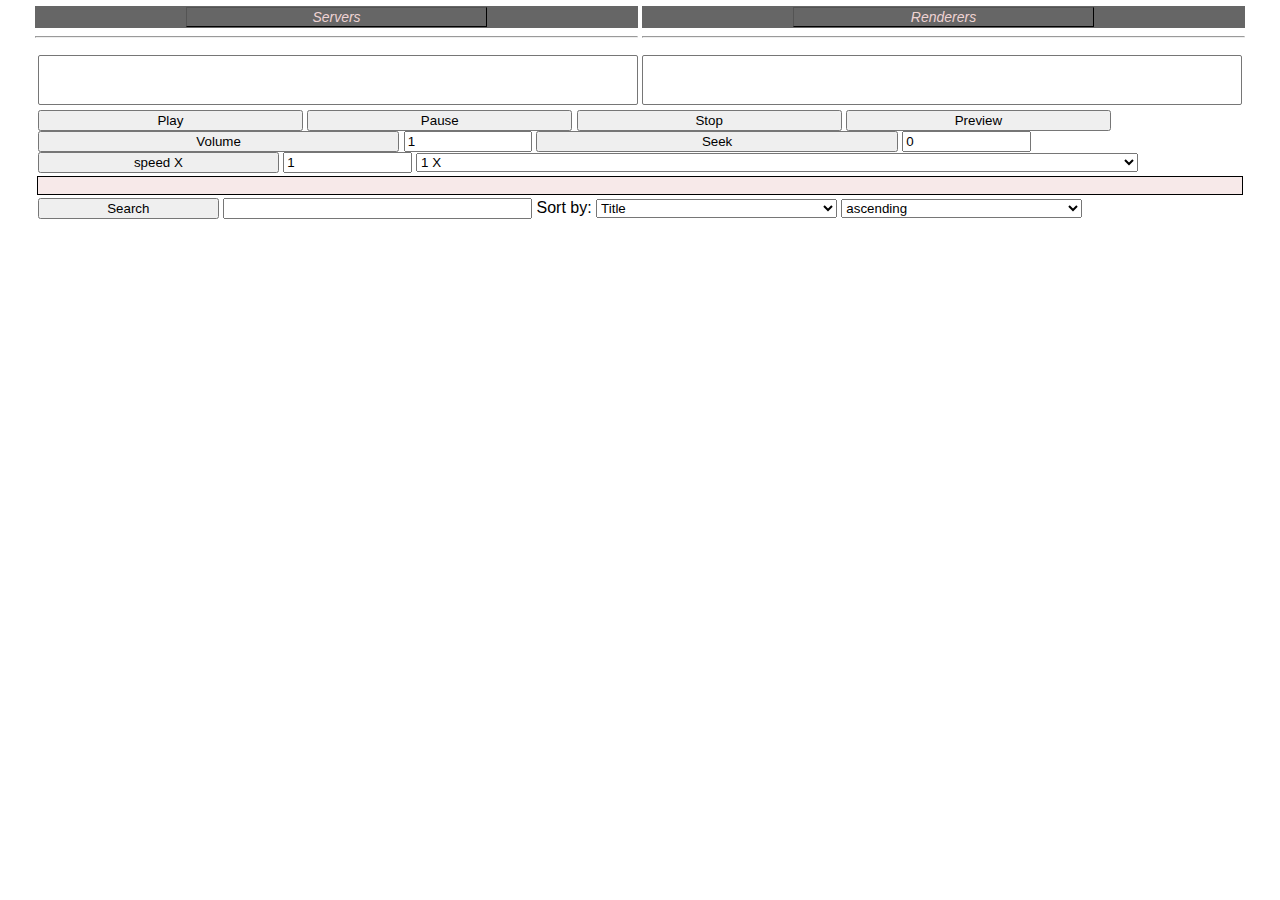
<file: index.html>
<!DOCTYPE html>
<html>
<head>
    <meta charset="utf-8" />
    <meta name="viewport" content="width=device-width, initial-scale=1.0, maximum-scale=1.0, user-scalable=0, target-densityDpi=device-dpi">
    <meta name="description" content="dLeyna DLNA Player / Controller web application"/>

    <title>Cloud dLeyna</title>

    <link rel="stylesheet" type="text/css" href="css/style.css"/>
    <script src="js/lib/autobahn.min.js"></script>
    <script src="js/lib/cloudeebus.js"></script>
    <script src="js/lib/mediacontent.js"></script>
    <script src="js/lib/mediaserver.js"></script>
    <script src="js/lib/mediarenderer.js"></script>
    <script src="js/main.js"></script>
</head>

<body>

	<table id="mainView" style="width:95%;margin-left:auto;margin-right:auto;height:95%;min-height:480px">
		<tr style="height:10%">
			<td style="width:50%">
			<header>
				<h2><input type="button" value="Servers" onclick="mediaserver.scanNetwork()" style="min-width:50%"/></h2><hr>
			</header>
			</td>
			<td style="width:50%">
			<header>
				<h2><input type="button" value="Renderers" onclick="mediarenderer.scanNetwork()" style="min-width:50%"/></h2><hr>
			</header>
			</td>
		</tr>
		<tr style="height:90%;min-height:440px">
			<td style="width:100%" colspan=2>
				<table style="width:100%;height:100%;min-height:400px">
					<tr class="listboxRow">
						<td style="width:50%">
						<select id="mediaSourcesListBox" size=3 style="min-width:60px;width:100%"
							onchange="logMediaSourceInfo(this.options[this.selectedIndex].mediaSource)" >
						</select> 
						</td>
						<td style="width:50%">
						<select id="mediaRenderersListBox" size=3 style="min-width:60px;width:100%"
							onchange="mediaRenderersListBoxChanged()" >
						</select> 
						</td>
					</tr>
					<tr class="listboxRow">
						<td style="width:100%" colspan=2>
						<input id="playButton" type="button" value="Play"
							style="width:22%"
							onclick="remoteRenderer.controller.play()"/>
						<input id="pauseButton" type="button" value="Pause"
							style="width:22%"
							onclick="remoteRenderer.controller.pause()"/>
						<input id="stopButton" type="button" value="Stop"
							style="width:22%"
							onclick="remoteRenderer.controller.stop()"/>
						<input id="previewButton" type="button" value="Preview"
							style="width:22%"
							onclick="window.open(selectedItem.mediaItem.content.uri)"/>
						<input id="volButton" type="button" value="Volume"
							style="width:30%"
							onclick="remoteRenderer.controller.setVolume(volField.value)"/>
						<input id="volField" type="text" value="1"
							style="width:10%"/>
						<input id="seekButton" type="button" value="Seek"
							style="width:30%"
							onclick="remoteRenderer.controller.seek(seekField.value)"/>
						<input id="seekField" type="text" value="0"
							style="width:10%"/>
						<input id="speedButton" type="button" value="speed X"
							style="width:20%"
							onclick="remoteRenderer.controller.setSpeed(speedField.value)"/>
						<input id="speedField" type="text" value="1"
							style="width:10%"/>
						<select id="speedList"
						  style="width:60%"
						  onchange="speedField.value=this.options[this.selectedIndex].value">
						  <option value="1" selected="selected">1 X</option>
						</select>
						</td>
					</tr>
					<tr class="singleRow">
						<td class="content" style="width:100%" colspan=2>
						<div id="folderPath"></div>
						</td>
					</tr>
					<tr class="singleRow">
						<td style="width:100%" colspan=2>
						<input id="searchButton" style="width:15%" type="button" value="Search" onclick="findInMediaSourceContainer(this.source, this.container, searchField.value)">
						<input id="searchField" style="width:25%" type="text" value="">
							Sort by:
							<select id="sortByPopList" style="width:20%" onchange="setSortMode()" >
								<option value="DisplayName" selected="selected">Title</option>
								<option value="Date">Date</option>
								<option value="Size">Size</option>
								<option value="Duration">Duration</option>
								<option value="Album">Album</option>
								<option value="Artist">Artist</option>
								<option value="Genre">Genre</option>
							</select>
							<select id="sortDirectionPopList" style="width:20%" onchange="setSortMode()" >
								<option value="ASC" selected="selected">ascending</option>
								<option value="DESC">descending</option>
							</select>
						</td>
					</tr>
					<tr class="contentRow">
						<td id="folderInfo" style="height:100%;width:100%" colspan=2>
						</td>
					</tr>
				</table>
			</td>
		</tr>
	</table>
	
</body>
</html>
</file>
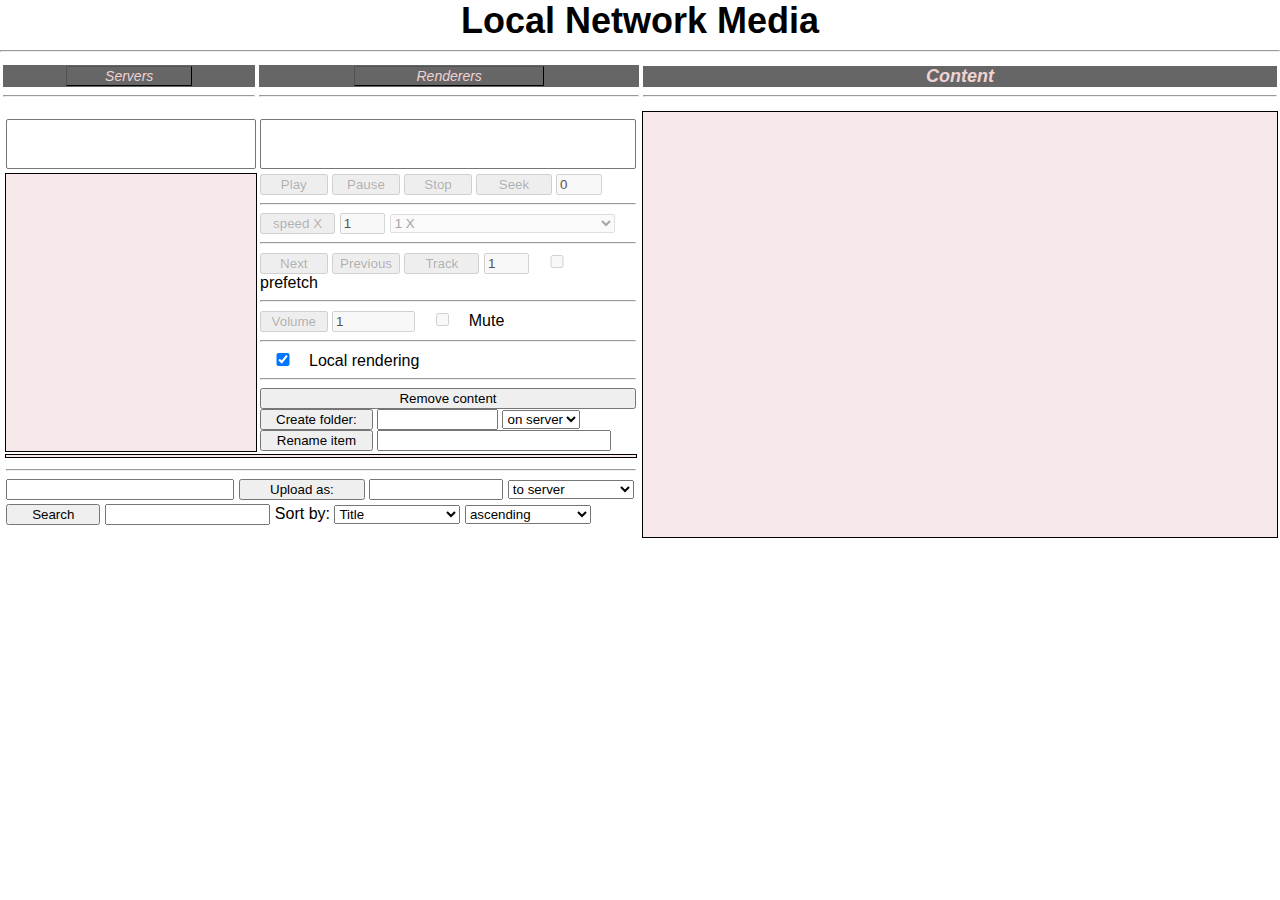
<file: ab_052/index.html>
<!DOCTYPE html>
<html>
<head>
    <meta charset="utf-8" />
    <meta name="viewport" content="width=device-width, initial-scale=1.0, maximum-scale=1.0, user-scalable=0, target-densityDpi=device-dpi">
    <meta name="description" content="dLeyna DLNA Player / Controller web application"/>

    <title>Cloud dLeyna</title>

    <link rel="stylesheet" type="text/css" href="css/style.css"/>
    <script src="js/lib/autobahn.min.js"></script>
    <script src="js/lib/cloudeebus.js"></script>
    <script src="js/lib/mediacontent.js"></script>
    <script src="js/lib/mediaserver.js"></script>
    <script src="js/lib/mediarenderer.js"></script>
    <script src="js/main.js"></script>
</head>

<body>

	<header>
	<h1>Local Network Media</h1>
	</header>
	<hr>
	
	<table id="mainView" style="width:100%;min-height:480px">
		<tr style="height:10%">
			<td style="width:20%">
			<header>
				<h2><input type="button" value="Servers" onclick="mediaserver.rescan()" style="min-width:50%"/></h2><hr>
			</header>
			</td>
			<td style="width:30%">
			<header>
				<h2><input type="button" value="Renderers" onclick="mediarenderer.rescan()" style="min-width:50%"/></h2><hr>
			</header>
			</td>
			<td style="width:50%">
			<header>
				<h2>Content</h2><hr>
			</header>
			</td>
		</tr>
		<tr style="height:90%;min-height:440px">
			<td style="width:50%" colspan=2>
				<table style="width:100%;height:100%;min-height:400px">
					<tr class="listboxRow">
						<td style="width:40%">
						<select id="mediaSourcesListBox" size=3 style="width:100%"
							onchange="logMediaSourceInfo(this.options[this.selectedIndex].mediaSource)" >
						</select> 
						</td>
						<td style="width:60%">
						<select id="mediaRenderersListBox" size=3 style="width:100%"
							onchange="mediaRenderersListBoxChanged()" >
						</select> 
						</td>
					</tr>
					<tr class="listboxRow">
						<td id="mediaSourceInfo" class="content" style="width:40%">
						</td>
						<td style="width:60%">
						<input id="playButton" type="button" value="Play" disabled="disabled"
							style="width:18%"
							onclick="remoteRenderer.controller.play()"/>
						<input id="pauseButton" type="button" value="Pause" disabled="disabled"
							style="width:18%"
							onclick="remoteRenderer.controller.pause()"/>
						<input id="stopButton" type="button" value="Stop" disabled="disabled"
							style="width:18%"
							onclick="remoteRenderer.controller.stop()"/>
						<input id="seekButton" type="button" value="Seek" disabled="disabled"
							style="width:20%"
							onclick="remoteRenderer.controller.seek(seekField.value)"/>
						<input id="seekField" type="text" value="0" disabled="disabled"
							style="width:10%"/>
						<hr>
						<input id="speedButton" type="button" value="speed X" disabled="disabled"
							style="width:20%"
							onclick="remoteRenderer.controller.setSpeed(speedField.value)"/>
						<input id="speedField" type="text" value="1" disabled="disabled"
							style="width:10%"/>
						<select id="speedList" disabled="disabled"
						  style="width:60%"
						  onchange="speedField.value=this.options[this.selectedIndex].value">
						  <option value="1" selected="selected">1 X</option>
						</select>
						<hr>
						<input id="nextButton" type="button" value="Next" disabled="disabled"
							style="width:18%"
							onclick="nextTrack()"/>
						<input id="previousButton" type="button" value="Previous" disabled="disabled"
							style="width:18%"
							onclick="previousTrack()"/>
						<input id="trackButton" type="button" value="Track" disabled="disabled"
							style="width:20%"
							onclick="remoteRenderer.controller.gotoTrack(trackField.value)"/>
						<input id="trackField" type="text" value="1" disabled="disabled"
							style="width:10%"/>
						<input id="prefetchCheckBox" type="checkbox" disabled="disabled"
							style="width:10%"/>
						prefetch
						<hr>
						<input id="volButton" type="button" value="Volume" disabled="disabled"
							style="width:18%"
							onclick="remoteRenderer.controller.setVolume(volField.value)"/>
						<input id="volField" type="text" value="1" disabled="disabled"
							style="width:20%"/>
						<input id="muteCheckBox" type="checkbox" disabled="disabled"
							style="width:10%"
							onchange="muteCheckBoxChanged()"/>
						Mute
						<hr>
						<input id="localRenderingCheckBox" type="checkbox" checked="checked"
							style="width:10%"
							onchange="localRenderingCheckBoxChanged()"/>
						Local rendering
						<hr>
						<input style="width:100%" id="deleteButton" type="button" value="Remove content" onclick="removeCurrentContent()">
						<input style="width:30%" id="createFolderButton" type="button" value="Create folder:" onclick="createFolder(folderTitle.value)">
						<input style="width:30%" id="folderTitle" type="text">
						<!-- input style="width:10%" id="createUnderAny" type="checkbox" onchange="updateContainerCapacities()"/>Anywhere -->
						<select id="createUnder" onchange="updateContainerCapacities()">
							<option value="Server" selected="selected">on server</option>
							<option value="Folder">in folder</option>
						</select>
						<input style="width:30%" id="renameButton" type="button" value="Rename item" onclick="renameItem(itemTitle.value)">
						<input style="width:60%" id="itemTitle" type="text">
						</td>
					</tr>
					<tr class="singleRow">
						<td class="content" style="width:100%" colspan=2>
						<div id="folderPath"></div>
						</td>
					</tr>
					<tr class="singleRow">
						<td id="uploadBox" style="width:100%" colspan=2>
						<hr>
						<input id="uploadFile" style="width:35%" type="text">
						<input id="uploadButton" style="width:20%" type="button" value="Upload as:" onclick="uploadLocalContent()">
						<input id="uploadTitle" style="width:20%" type="text">
						<select id="uploadTo" style="width:20%" onchange="updateContainerCapacities()">
							<option value="Server" selected="selected">to server</option>
							<option value="Folder">to folder</option>
						</select>
						</td>
					</tr>
					<tr class="singleRow">
						<td style="width:100%" colspan=2>
						<input id="searchButton" style="width:15%" type="button" value="Search" onclick="findInMediaSourceContainer(this.source, this.container, searchField.value)">
						<input id="searchField" style="width:25%" type="text" value="">
							Sort by:
							<select id="sortByPopList" style="width:20%" onchange="setSortMode()" >
								<option value="DisplayName" selected="selected">Title</option>
								<option value="Date">Date</option>
								<option value="Size">Size</option>
								<option value="Duration">Duration</option>
								<option value="Album">Album</option>
								<option value="Artist">Artist</option>
								<option value="Genre">Genre</option>
							</select>
							<select id="sortDirectionPopList" style="width:20%" onchange="setSortMode()" >
								<option value="ASC" selected="selected">ascending</option>
								<option value="DESC">descending</option>
							</select>
						</td>
					</tr>
					<tr class="contentRow">
						<td id="folderInfo" style="height:100%;width:100%" colspan=2>
						</td>
					</tr>
				</table>
			</td>
			<td id="mediaContent" class="content"
				style="width:50%;height:100%">
			</td>
		</tr>
	</table>
	
</body>
</html>
</file>
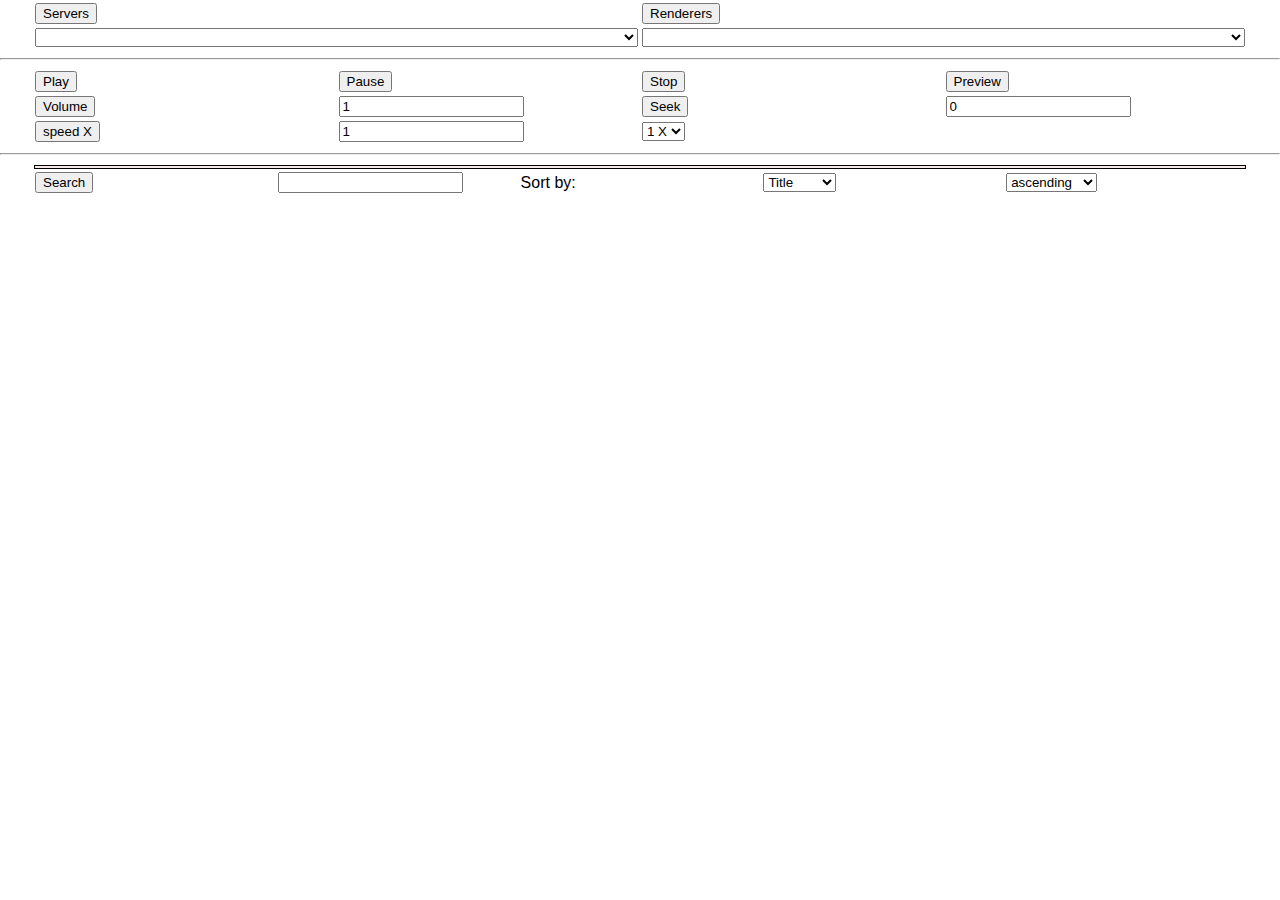
<file: www/index.html>
<!DOCTYPE html>
<html>
<head>
    <meta charset="utf-8" />
    <meta name="viewport" content="width=device-width, initial-scale=1.0, maximum-scale=1.0, user-scalable=0, target-densityDpi=device-dpi">
    <meta name="description" content="dLeyna DLNA Player / Controller web application"/>

    <title>Cloud dLeyna</title>

    <link rel="stylesheet" type="text/css" href="css/style.css"/>
    <script src="js/lib/autobahn.min.js"></script>
    <script src="js/lib/cloudeebus.js"></script>
    <script src="js/lib/mediacontent.js"></script>
    <script src="js/lib/mediaserver.js"></script>
    <script src="js/lib/mediarenderer.js"></script>
    <script src="js/main.js"></script>
</head>

<body>

	<table style="width:95%;margin-left:auto;margin-right:auto">
		<tr class="listboxRow">
			<td style="width:50%">
			  <input type="button" class="button gridCell" value="Servers" onclick="resetMediaSources()"/>
			</td>
			<td style="width:50%">
				<input type="button" class="button gridCell" value="Renderers" onclick="resetMediaRenderers()"/>
			</td>
		</tr>
		<tr class="listboxRow">
			<td style="width:50%">
				<select class="button gridCell" id="mediaSourcesListBox" style="min-width:60px;width:100%"
						onchange="logMediaSourceInfo(this.options[this.selectedIndex].mediaSource)" >
				</select> 
			</td>
			<td style="width:50%">
				<select class="button gridCell" id="mediaRenderersListBox" style="min-width:60px;width:100%"
						onchange="mediaRenderersListBoxChanged()" >
				</select> 
			</td>
		</tr>
		</table>
		
		<hr>
		
		<table style="width:95%;margin-left:auto;margin-right:auto">
			<tr class="listboxRow">
				<td style="width:25%">
					<input id="playButton" type="button" class="button gridCell" value="Play"
						onclick="remoteRenderer.controller.play()"/>
				</td>
				<td style="width:25%">
					<input id="pauseButton" type="button" class="button gridCell" value="Pause"
						onclick="remoteRenderer.controller.pause()"/>
				</td>
				<td style="width:25%">
					<input id="stopButton" type="button" class="button gridCell" value="Stop"
						onclick="remoteRenderer.controller.stop()"/>
				</td>
				<td style="width:25%">
					<input id="previewButton" type="button" class="button gridCell" value="Preview"
						onclick="window.open(selectedItem.mediaItem.content.uri)"/>
				</td>
			</tr>
			<tr class="listboxRow">
				<td style="width:25%">
					<input id="volButton" type="button" class="button gridCell" value="Volume"
						onclick="remoteRenderer.controller.setVolume(volField.value)"/>
				</td>
				<td style="width:25%">
					<input id="volField" type="text" class="textField gridCell" value="1"/>
				</td>
				<td style="width:25%">
					<input id="seekButton" type="button" class="button gridCell" value="Seek"
						onclick="remoteRenderer.controller.seek(seekField.value)"/>
				</td>
				<td style="width:25%">
					<input id="seekField" type="text" class="textField gridCell" value="0"/>
				</td>
			</tr>
			<tr class="listboxRow">
				<td style="width:25%">
					<input id="speedButton" type="button" class="button gridCell" value="speed X"
						onclick="remoteRenderer.controller.setSpeed(speedField.value)"/>
				</td>
				<td style="width:25%">
					<input id="speedField" type="text" class="textField gridCell" value="1"/>
				</td>
				<td style="width:50%" colspan=2>
					<select class="button gridCell" id="speedList"
					  onchange="speedField.value=this.options[this.selectedIndex].value">
					  <option value="1" selected="selected">1 X</option>
					</select>
				</td>
			</tr>
		</table>
		
		<hr>
		
		<table style="width:95%;margin-left:auto;margin-right:auto">
			<tr class="singleRow">
				<td class="content" style="width:100%" colspan=5>
					<div id="folderPath"></div>
				</td>
			</tr>
			<tr class="singleRow">
				<td style="width:20%">
					<input id="searchButton" type="button" class="button gridCell" value="Search" onclick="findInMediaSourceContainer(this.source, this.container, searchField.value)">
				</td>
				<td style="width:20%">
					<input id="searchField" type="text" class="textField gridCell" value="">
				</td>
				<td style="width:20%">
					<div class="textField gridCell">Sort by:</div>
				</td>
				<td style="width:20%">
					<select class="button gridCell" id="sortByPopList" onchange="setSortMode()" >
						<option value="DisplayName" selected="selected">Title</option>
						<option value="Date">Date</option>
						<option value="Size">Size</option>
						<option value="Duration">Duration</option>
						<option value="Album">Album</option>
						<option value="Artist">Artist</option>
						<option value="Genre">Genre</option>
					</select>
				</td>
				<td style="width:20%">
					<select class="button gridCell" id="sortDirectionPopList" onchange="setSortMode()" >
						<option value="ASC" selected="selected">ascending</option>
						<option value="DESC">descending</option>
					</select>
				</td>
			</tr>
			<tr class="contentRow">
				<td id="folderInfo" style="height:100%;width:100%;margin-left:auto;margin-right:auto" colspan=5>
				</td>
			</tr>
		</table>
	
</body>
</html>
</file>
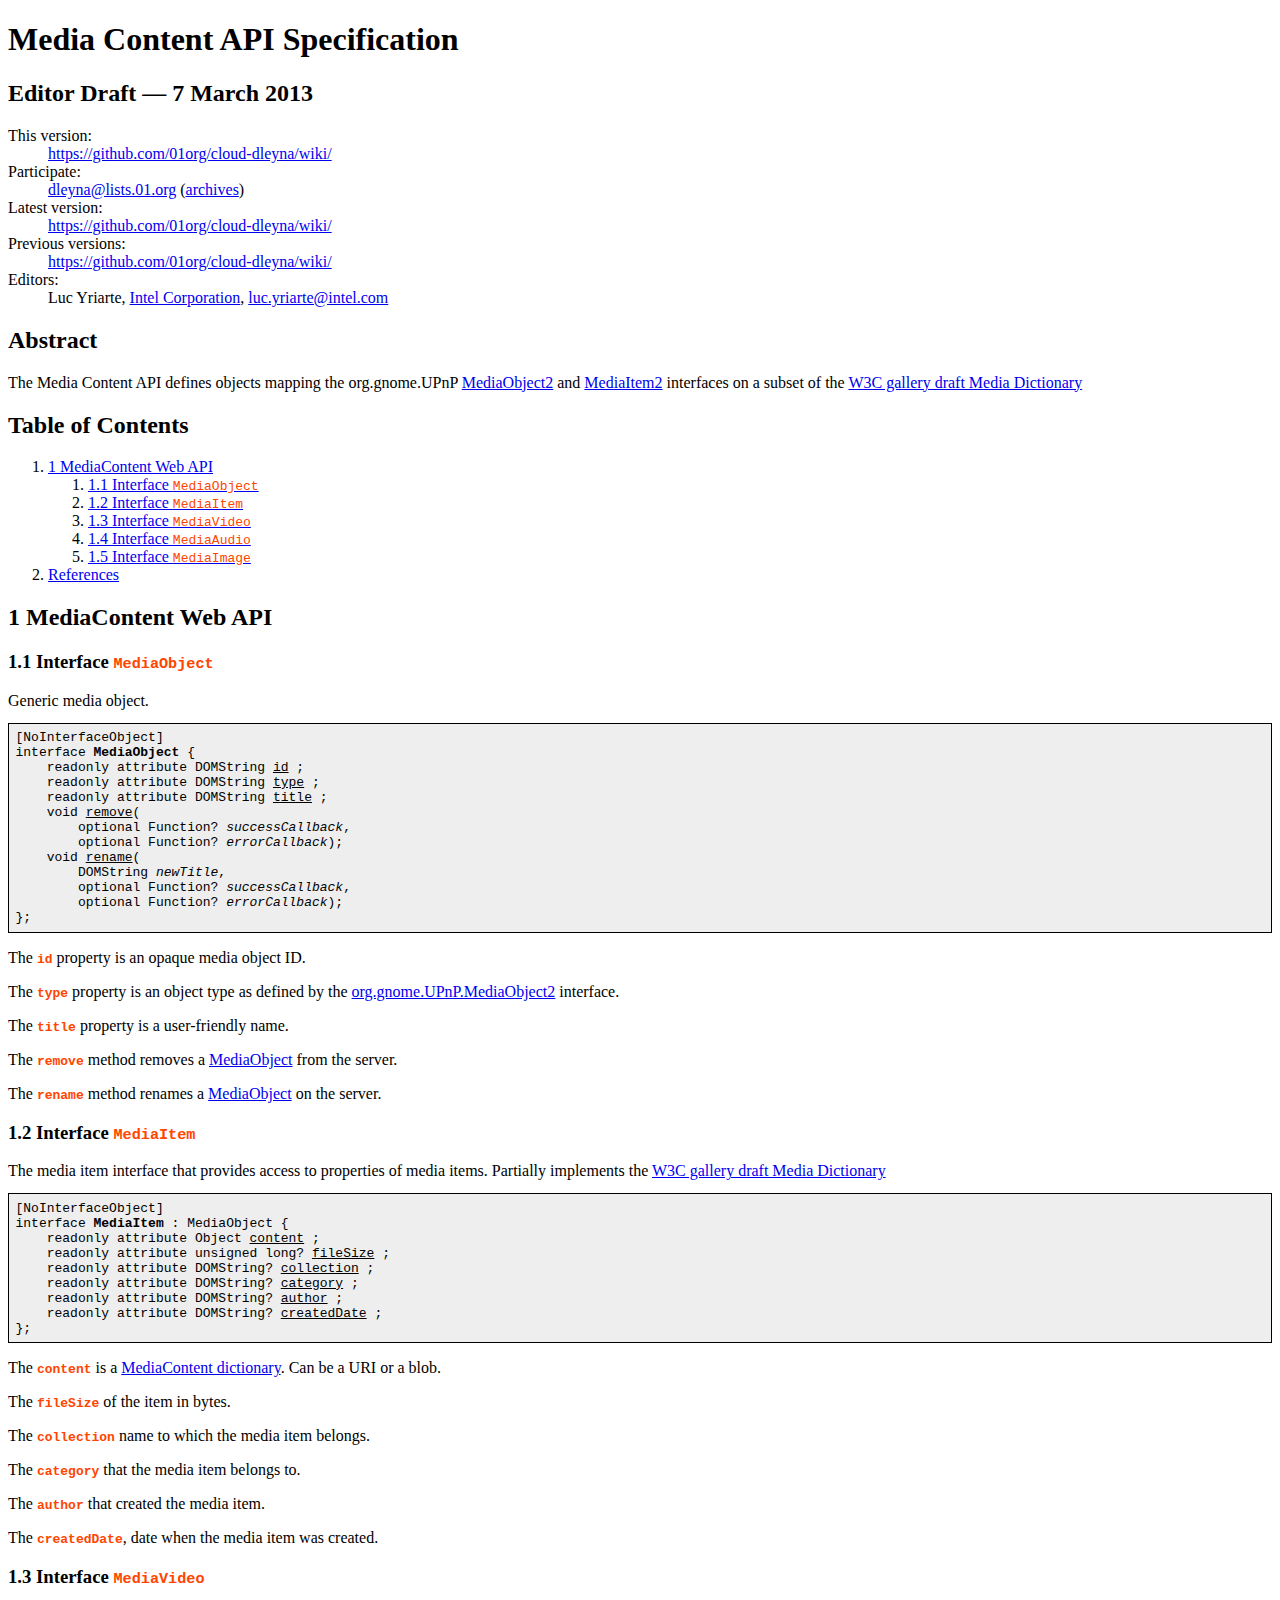
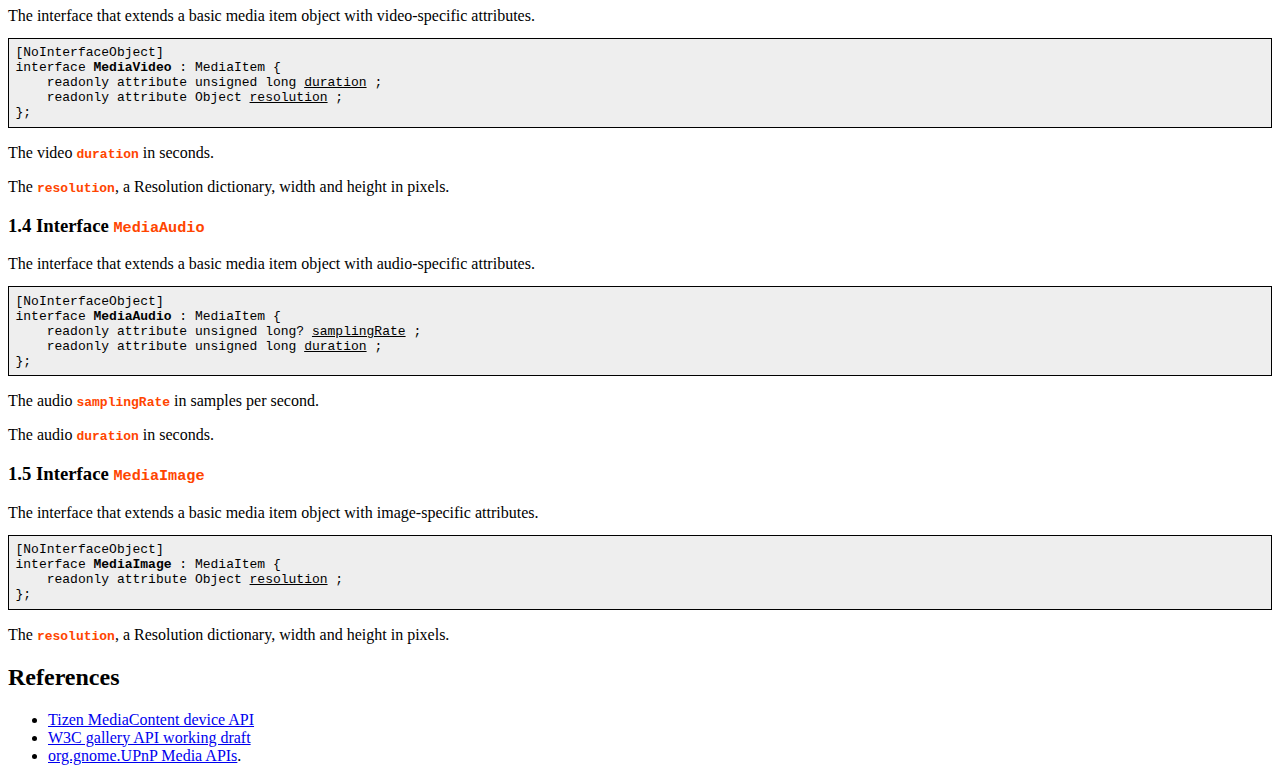
<file: mediacontent.html>
<!DOCTYPE html PUBLIC "-//W3C//DTD HTML 4.01//EN" "http://www.w3.org/TR/html4/strict.dtd"><html lang="en"><head>

<meta content="text/html; charset=utf-8" http-equiv="content-type">
<title>Media Content API Specification</title>
<style type="text/css">
   pre.idl { border:solid thin; background:#eee; color:#000; padding:0.5em }
   pre.idl :link, pre.idl :visited { color:inherit; background:transparent }
   pre code { color:inherit; background:transparent }
   div.example { margin-left:1em; padding-left:1em; border-left:double; color:#222; background:#fcfcfc }
   .note { margin-left:2em; font-weight:bold; font-style:italic; color:#008000 }
   p.note::before { content:"Note: " }
   .XXX { padding:.5em; border:solid #f00 }
   p.XXX::before { content:"Issue: " }
   dl.switch { padding-left:2em }
   dl.switch > dt { text-indent:-1.5em }
   dl.switch > dt:before { content:'\21AA'; padding:0 0.5em 0 0; display:inline-block; width:1em; text-align:right; line-height:0.5em }
   dl.domintro { color: green; margin: 2em 0 2em 2em; padding: 0.5em 1em; border: none; background: #DDFFDD; }
   dl.domintro dt, dl.domintro dt * { color: black; text-decoration: none; }
   dl.domintro dd { margin: 0.5em 0 1em 2em; padding: 0; }
   dl.domintro dd p { margin: 0.5em 0; }
   dl.domintro:before { display: table; margin: -1em -0.5em -0.5em auto; width: auto; content: 'This box is non-normative. Implementation requirements are given below this box.'; color: red; border: solid 2px; background: white; padding: 0 0.25em; }
   em.ct { text-transform:lowercase; font-variant:small-caps; font-style:normal }
   dfn { font-weight:bold; font-style:normal }
   code { color:orangered }
   code :link, code :visited { color:inherit }
   hr:not(.top) { display:block; background:none; border:none; padding:0; margin:2em 0; height:auto }
   table { border-collapse:collapse; border-style:hidden hidden none hidden }
   table thead { border-bottom:solid }
   table tbody th:first-child { border-left:solid }
   table td, table th { border-left:solid; border-right:solid; border-bottom:solid thin; vertical-align:top; padding:0.2em }
</style>

<body class="draft">

<div class="head">
	<h1>Media Content API Specification</h1>
	
	<h2 class="no-num no-toc" id="editor-draft-7-march-2013">Editor Draft &mdash; 7 March 2013</h2>
	
	<dl>
		<dt>This version:
		<dd><!--begin-link--><a href="https://github.com/01org/cloud-dleyna/wiki/">https://github.com/01org/cloud-dleyna/wiki/</a><!--end-link-->

		<dt class="dontpublish">Participate:</dt>
		<dd class="dontpublish"><a href="mailto:dleyna@lists.01.org?subject=[mediacontent-web-api]%20">dleyna@lists.01.org</a> (<a href="https://lists.01.org/pipermail/dleyna/">archives</a>)
		
		<dt>Latest version:
		<dd><!--begin-link--><a href="https://github.com/01org/cloud-dleyna/wiki/">https://github.com/01org/cloud-dleyna/wiki/</a><!--end-link-->
		
		<dt>Previous versions:
		<dd><!--begin-link--><a href="https://github.com/01org/cloud-dleyna/wiki/">https://github.com/01org/cloud-dleyna/wiki/</a><!--end-link-->
		
		<dt>Editors:
		<dd class="vcard">
			<span class="fn">Luc Yriarte</span>,
			<span class="org"><a href="http://www.intel.com">Intel Corporation</a></span>,
			<span class="email"><a href="mailto:luc.yriarte@intel.com">luc.yriarte@intel.com</a></span>
	</dl>
	
</div>



<h2 class="no-num no-toc" id="abstract">Abstract</h2>

<p>
The Media Content API defines objects mapping the org.gnome.UPnP 
<a href="https://live.gnome.org/Rygel/MediaServer2Spec/#org.gnome.MediaObject2">MediaObject2</a> and 
<a href="https://live.gnome.org/Rygel/MediaServer2Spec/#org.gnome.MediaItem2">MediaItem2</a> interfaces 
on a subset of the <a href="http://www.w3.org/TR/gallery/#the-media-dictionary">W3C gallery draft Media Dictionary</a>
</p>


<h2 class="no-num no-toc" id="toc">Table of Contents</h2>


<!--begin-toc-->
<ol class="toc">
 <li><a href="#mediacontent-web-api"><span class="secno">1 </span>MediaContent Web API</a>
  <ol class="toc">
   <li><a href="#interface-mediaobject"><span class="secno">1.1 </span>Interface <code title="">MediaObject</code></a></li>
   <li><a href="#interface-mediaitem"><span class="secno">1.2 </span>Interface <code title="">MediaItem</code></a></li>
   <li><a href="#interface-mediavideo"><span class="secno">1.3 </span>Interface <code title="">MediaVideo</code></a></li>
   <li><a href="#interface-mediaaudio"><span class="secno">1.4 </span>Interface <code title="">MediaAudio</code></a></li>
   <li><a href="#interface-mediaimage"><span class="secno">1.5 </span>Interface <code title="">MediaImage</code></a></ol></li>
 <li><a class="no-num" href="#references">References</a></ol>
<!--end-toc-->



<h2 id="mediacontent-web-api"><span class="secno">1 </span>MediaContent Web API</h2>



<h3 id="interface-mediaobject"><span class="secno">1.1 </span>Interface <code title="">MediaObject</code></h3>

Generic media object.

<pre class="idl">[NoInterfaceObject]
interface <dfn id="mediaobject">MediaObject</dfn> {
    readonly attribute DOMString <a href="#mediaobject-id" title="MediaObject-id">id</a> ;
    readonly attribute DOMString <a href="#mediaobject-type" title="MediaObject-type">type</a> ;
    readonly attribute DOMString <a href="#mediaobject-title" title="MediaObject-title">title</a> ;
    void <a href="#mediaobject-remove" title="MediaObject-remove">remove</a>(
        optional Function? <var title="">successCallback</var>,
        optional Function? <var title="">errorCallback</var>);
    void <a href="#mediaobject-rename" title="MediaObject-rename">rename</a>(
        DOMString <var title="">newTitle</var>,
        optional Function? <var title="">successCallback</var>,
        optional Function? <var title="">errorCallback</var>);
};
</pre>
<p>The <dfn id="mediaobject-id" title="MediaObject-id"><code>id</code></dfn> property is an opaque media object ID.
</p>
<p>The <dfn id="mediaobject-type" title="MediaObject-type"><code>type</code></dfn> property is an object type as defined 
by the <a href="https://live.gnome.org/Rygel/MediaServer2Spec/#org.gnome.MediaObject2">org.gnome.UPnP.MediaObject2</a> interface.
</p>
<p>The <dfn id="mediaobject-title" title="MediaObject-title"><code>title</code></dfn> property is a user-friendly name.
</p>
<p>The <dfn id="mediaobject-remove" title="MediaObject-remove"><code>remove</code></dfn>
method removes a <a href="#mediaobject">MediaObject</a> from the server.
</p>
<p>The <dfn id="mediaobject-rename" title="MediaObject-rename"><code>rename</code></dfn>
method renames a <a href="#mediaobject">MediaObject</a> on the server.
</p>



<h3 id="interface-mediaitem"><span class="secno">1.2 </span>Interface <code title="">MediaItem</code></h3>

The media item interface that provides access to properties of media items. 
Partially implements the <a href="http://www.w3.org/TR/gallery/#the-media-dictionary">W3C gallery draft Media Dictionary</a>

<pre class="idl">[NoInterfaceObject]
interface <dfn id="mediaitem">MediaItem</dfn> : MediaObject {
    readonly attribute Object <a href="#mediaitem-content" title="MediaItem-content">content</a> ;
    readonly attribute unsigned long? <a href="#mediaitem-filesize" title="MediaItem-fileSize">fileSize</a> ;
    readonly attribute DOMString? <a href="#mediaitem-collection" title="MediaItem-collection">collection</a> ;
    readonly attribute DOMString? <a href="#mediaitem-category" title="MediaItem-category">category</a> ;
    readonly attribute DOMString? <a href="#mediaitem-author" title="MediaItem-author">author</a> ;
    readonly attribute DOMString? <a href="#mediaitem-createddate" title="MediaItem-createdDate">createdDate</a> ;
};
</pre>
<p>The <dfn id="mediaitem-content" title="MediaItem-content"><code>content</code></dfn> is a 
<a href="http://www.w3.org/TR/gallery/#idl-def-MediaContent">MediaContent dictionary</a>. Can be a URI or a blob.
</p>
<p>The <dfn id="mediaitem-filesize" title="MediaItem-fileSize"><code>fileSize</code></dfn> of the item in bytes.
</p>
<p>The <dfn id="mediaitem-collection" title="MediaItem-collection"><code>collection</code></dfn> name to which the media item belongs.
</p>
<p>The <dfn id="mediaitem-category" title="MediaItem-category"><code>category</code></dfn> that the media item belongs to.
</p>
<p>The <dfn id="mediaitem-author" title="MediaItem-author"><code>author</code></dfn> that created the media item.
</p>
<p>The <dfn id="mediaitem-createddate" title="MediaItem-createdDate"><code>createdDate</code></dfn>, date when the media item was created.
</p>



<h3 id="interface-mediavideo"><span class="secno">1.3 </span>Interface <code title="">MediaVideo</code></h3>

The interface that extends a basic media item object with video-specific attributes.

<pre class="idl">[NoInterfaceObject]
interface <dfn id="mediavideo">MediaVideo</dfn> : MediaItem {
    readonly attribute unsigned long <a href="#mediavideo-duration" title="MediaVideo-duration">duration</a> ;
    readonly attribute Object <a href="#mediavideo-resolution" title="MediaVideo-resolution">resolution</a> ;
};
</pre>
<p>The video <dfn id="mediavideo-duration" title="MediaVideo-duration"><code>duration</code></dfn> in seconds.
</p>
<p>The <dfn id="mediavideo-resolution" title="MediaVideo-resolution"><code>resolution</code></dfn>, a Resolution dictionary, width and height in pixels.
</p>



<h3 id="interface-mediaaudio"><span class="secno">1.4 </span>Interface <code title="">MediaAudio</code></h3>

The interface that extends a basic media item object with audio-specific attributes.

<pre class="idl">[NoInterfaceObject]
interface <dfn id="mediaaudio">MediaAudio</dfn> : MediaItem {
    readonly attribute unsigned long? <a href="#mediaaudio-samplingrate" title="MediaAudio-samplingRate">samplingRate</a> ;
    readonly attribute unsigned long <a href="#mediaaudio-duration" title="MediaAudio-duration">duration</a> ;
};
</pre>
<p>The audio <dfn id="mediaaudio-samplingrate" title="MediaAudio-samplingRate"><code>samplingRate</code></dfn> in samples per second.
</p>
<p>The audio <dfn id="mediaaudio-duration" title="MediaAudio-duration"><code>duration</code></dfn> in seconds.
</p>



<h3 id="interface-mediaimage"><span class="secno">1.5 </span>Interface <code title="">MediaImage</code></h3>

The interface that extends a basic media item object with image-specific attributes.

<pre class="idl">[NoInterfaceObject]
interface <dfn id="mediaimage">MediaImage</dfn> : MediaItem {
    readonly attribute Object <a href="#mediaimage-resolution" title="MediaImage-resolution">resolution</a> ;
};
</pre>
<p>The <dfn id="mediaimage-resolution" title="MediaImage-resolution"><code>resolution</code></dfn>, a Resolution dictionary, width and height in pixels.
</p>




<h2 class="no-num" id="references">References</h2>
<div id="anolis-references"><dl></dl></div>
<ul>
<li><a href="https://developer.tizen.org/help/index.jsp?topic=%2Forg.tizen.web.device.apireference%2Ftizen%2Fmediacontent.html">Tizen MediaContent device API</a>
<li><a href="http://www.w3.org/TR/gallery/">W3C gallery API working draft</a>
<li><a href="https://live.gnome.org/Rygel/MediaServer2Spec/">org.gnome.UPnP Media APIs</a>.
</ul>
</file>
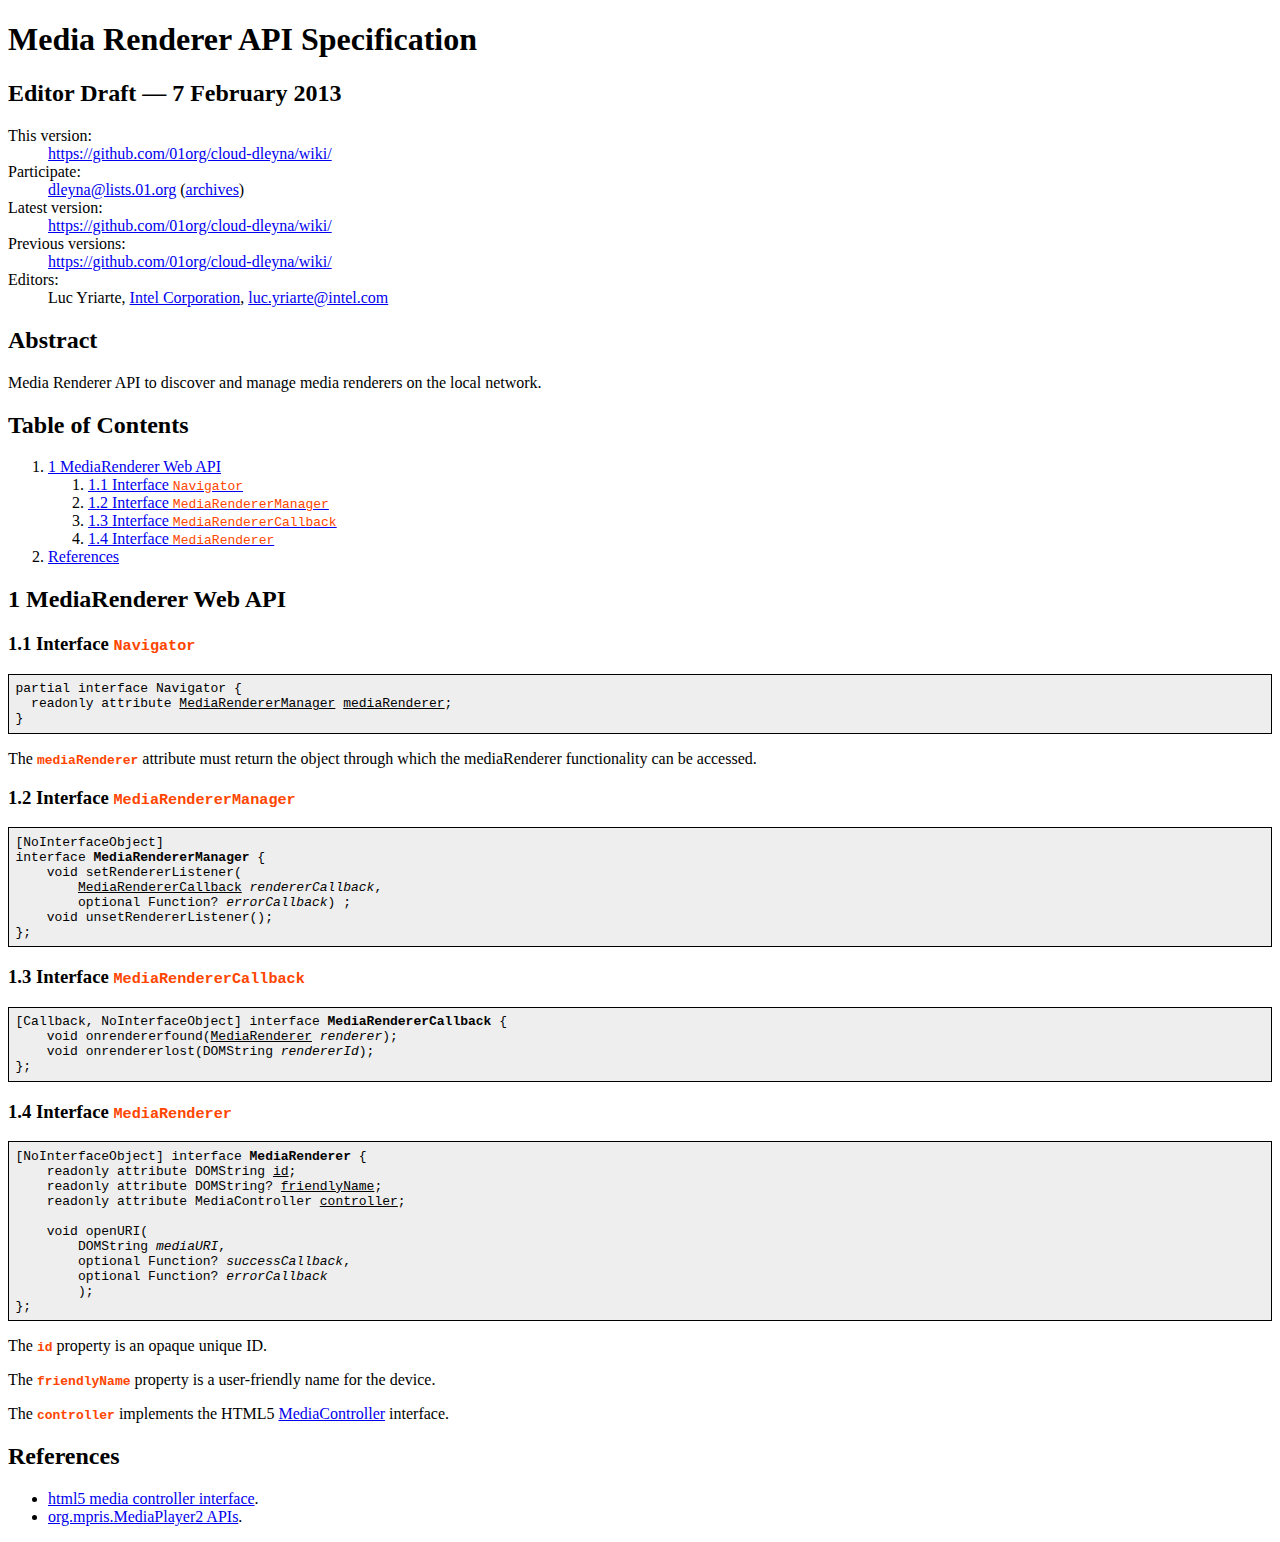
<file: mediarenderer.html>
<!DOCTYPE html PUBLIC "-//W3C//DTD HTML 4.01//EN" "http://www.w3.org/TR/html4/strict.dtd"><html lang="en"><head>

<meta content="text/html; charset=utf-8" http-equiv="content-type">
<title>Media Renderer API Specification</title>
<style type="text/css">
   pre.idl { border:solid thin; background:#eee; color:#000; padding:0.5em }
   pre.idl :link, pre.idl :visited { color:inherit; background:transparent }
   pre code { color:inherit; background:transparent }
   div.example { margin-left:1em; padding-left:1em; border-left:double; color:#222; background:#fcfcfc }
   .note { margin-left:2em; font-weight:bold; font-style:italic; color:#008000 }
   p.note::before { content:"Note: " }
   .XXX { padding:.5em; border:solid #f00 }
   p.XXX::before { content:"Issue: " }
   dl.switch { padding-left:2em }
   dl.switch > dt { text-indent:-1.5em }
   dl.switch > dt:before { content:'\21AA'; padding:0 0.5em 0 0; display:inline-block; width:1em; text-align:right; line-height:0.5em }
   dl.domintro { color: green; margin: 2em 0 2em 2em; padding: 0.5em 1em; border: none; background: #DDFFDD; }
   dl.domintro dt, dl.domintro dt * { color: black; text-decoration: none; }
   dl.domintro dd { margin: 0.5em 0 1em 2em; padding: 0; }
   dl.domintro dd p { margin: 0.5em 0; }
   dl.domintro:before { display: table; margin: -1em -0.5em -0.5em auto; width: auto; content: 'This box is non-normative. Implementation requirements are given below this box.'; color: red; border: solid 2px; background: white; padding: 0 0.25em; }
   em.ct { text-transform:lowercase; font-variant:small-caps; font-style:normal }
   dfn { font-weight:bold; font-style:normal }
   code { color:orangered }
   code :link, code :visited { color:inherit }
   hr:not(.top) { display:block; background:none; border:none; padding:0; margin:2em 0; height:auto }
   table { border-collapse:collapse; border-style:hidden hidden none hidden }
   table thead { border-bottom:solid }
   table tbody th:first-child { border-left:solid }
   table td, table th { border-left:solid; border-right:solid; border-bottom:solid thin; vertical-align:top; padding:0.2em }
</style>

<body class="draft">

<div class="head">
	<h1>Media Renderer API Specification</h1>
	
	<h2 class="no-num no-toc" id="editor-draft-7-february-2013">Editor Draft &mdash; 7 February 2013</h2>
	
	<dl>
		<dt>This version:
		<dd><!--begin-link--><a href="https://github.com/01org/cloud-dleyna/wiki/">https://github.com/01org/cloud-dleyna/wiki/</a><!--end-link-->

		<dt class="dontpublish">Participate:</dt>
		<dd class="dontpublish"><a href="mailto:dleyna@lists.01.org?subject=[mediarenderer-web-api]%20">dleyna@lists.01.org</a> (<a href="https://lists.01.org/pipermail/dleyna/">archives</a>)
		
		<dt>Latest version:
		<dd><!--begin-link--><a href="https://github.com/01org/cloud-dleyna/wiki/">https://github.com/01org/cloud-dleyna/wiki/</a><!--end-link-->
		
		<dt>Previous versions:
		<dd><!--begin-link--><a href="https://github.com/01org/cloud-dleyna/wiki/">https://github.com/01org/cloud-dleyna/wiki/</a><!--end-link-->
		
		<dt>Editors:
		<dd class="vcard">
			<span class="fn">Luc Yriarte</span>,
			<span class="org"><a href="http://www.intel.com">Intel Corporation</a></span>,
			<span class="email"><a href="mailto:luc.yriarte@intel.com">luc.yriarte@intel.com</a></span>
	</dl>
	
</div>



<h2 class="no-num no-toc" id="abstract">Abstract</h2>

<p>
Media Renderer API to discover and manage media renderers on the local network.
</p>


<h2 class="no-num no-toc" id="toc">Table of Contents</h2>


<!--begin-toc-->
<ol class="toc">
 <li><a href="#mediarenderer-web-api"><span class="secno">1 </span>MediaRenderer Web API</a>
  <ol class="toc">
   <li><a href="#interface-navigator"><span class="secno">1.1 </span>Interface <code title="">Navigator</code></a></li>
   <li><a href="#interface-mediarenderermanager"><span class="secno">1.2 </span>Interface <code title="">MediaRendererManager</code></a></li>
   <li><a href="#interface-mediarenderercallback"><span class="secno">1.3 </span>Interface <code title="">MediaRendererCallback</code></a></li>
   <li><a href="#interface-mediarenderer"><span class="secno">1.4 </span>Interface <code title="">MediaRenderer</code></a></ol></li>
 <li><a class="no-num" href="#references">References</a></ol>
<!--end-toc-->



<h2 id="mediarenderer-web-api"><span class="secno">1 </span>MediaRenderer Web API</h2>



<h3 id="interface-navigator"><span class="secno">1.1 </span>Interface <code title="">Navigator</code></h3>
<pre class="idl">partial interface Navigator {
  readonly attribute <a href="#mediarenderermanager">MediaRendererManager</a> <a href="#navigator-mediarenderer" title="Navigator-mediaRenderer">mediaRenderer</a>;
}</pre>

<p>The <dfn id="navigator-mediarenderer" title="Navigator-mediaRenderer"><code>mediaRenderer</code></dfn> attribute must return the object 
through which the mediaRenderer functionality can be accessed.
</p>



<h3 id="interface-mediarenderermanager"><span class="secno">1.2 </span>Interface <code title="">MediaRendererManager</code></h3>

<pre class="idl">[NoInterfaceObject]
interface <dfn id="mediarenderermanager">MediaRendererManager</dfn> {
    void <span title="MediaRendererManager-setRendererListener">setRendererListener</span>(
        <a href="#mediarenderercallback">MediaRendererCallback</a> <var title="">rendererCallback</var>,
        optional Function? <var title="">errorCallback</var>) ;
    void <span title="MediaRendererManager-unsetRendererListener">unsetRendererListener</span>();
};
</pre>



<h3 id="interface-mediarenderercallback"><span class="secno">1.3 </span>Interface <code title="">MediaRendererCallback</code></h3>

<pre class="idl">[Callback, NoInterfaceObject] interface <dfn id="mediarenderercallback">MediaRendererCallback</dfn> {
    void <span title="MediaRendererCallback-onrendererfound">onrendererfound</span>(<a href="#mediarenderer">MediaRenderer</a> <var title="">renderer</var>);
    void <span title="MediaRendererCallback-onrendererlost">onrendererlost</span>(DOMString <var title="">rendererId</var>);
};
</pre>



<h3 id="interface-mediarenderer"><span class="secno">1.4 </span>Interface <code title="">MediaRenderer</code></h3>

<pre class="idl">[NoInterfaceObject] interface <dfn id="mediarenderer">MediaRenderer</dfn> {
    readonly attribute DOMString <a href="#mediarenderer-id" title="MediaRenderer-id">id</a>;
    readonly attribute DOMString? <a href="#mediarenderer-friendlyname" title="MediaRenderer-friendlyName">friendlyName</a>;
    readonly attribute <span>MediaController</span> <a href="#mediarenderer-controller" title="MediaRenderer-controller">controller</a>;

    void <span title="MediaRenderer-openURI">openURI</span>(
        DOMString <var title="">mediaURI</var>,
        optional Function? <var title="">successCallback</var>,
        optional Function? <var title="">errorCallback</var>
        );
};
</pre>
<p>The <dfn id="mediarenderer-id" title="MediaRenderer-id"><code>id</code></dfn> property is an opaque unique ID.
</p>
<p>The <dfn id="mediarenderer-friendlyname" title="MediaRenderer-friendlyName"><code>friendlyName</code></dfn> property is a user-friendly name for the device.
</p>
<p>The <dfn id="mediarenderer-controller" title="MediaRenderer-controller"><code>controller</code></dfn> implements 
the HTML5 <a href="http://www.w3.org/TR/html5/embedded-content-0.html#media-controllers">MediaController</a> interface.
</p>




<h2 class="no-num" id="references">References</h2>
<div id="anolis-references"><dl></dl></div>
<ul>
<li><a href="http://www.w3.org/TR/html5/embedded-content-0.html#media-controllers">html5 media controller interface</a>.
<li><a href="http://specifications.freedesktop.org/mpris-spec/latest/">org.mpris.MediaPlayer2 APIs</a>.
</ul>
</file>
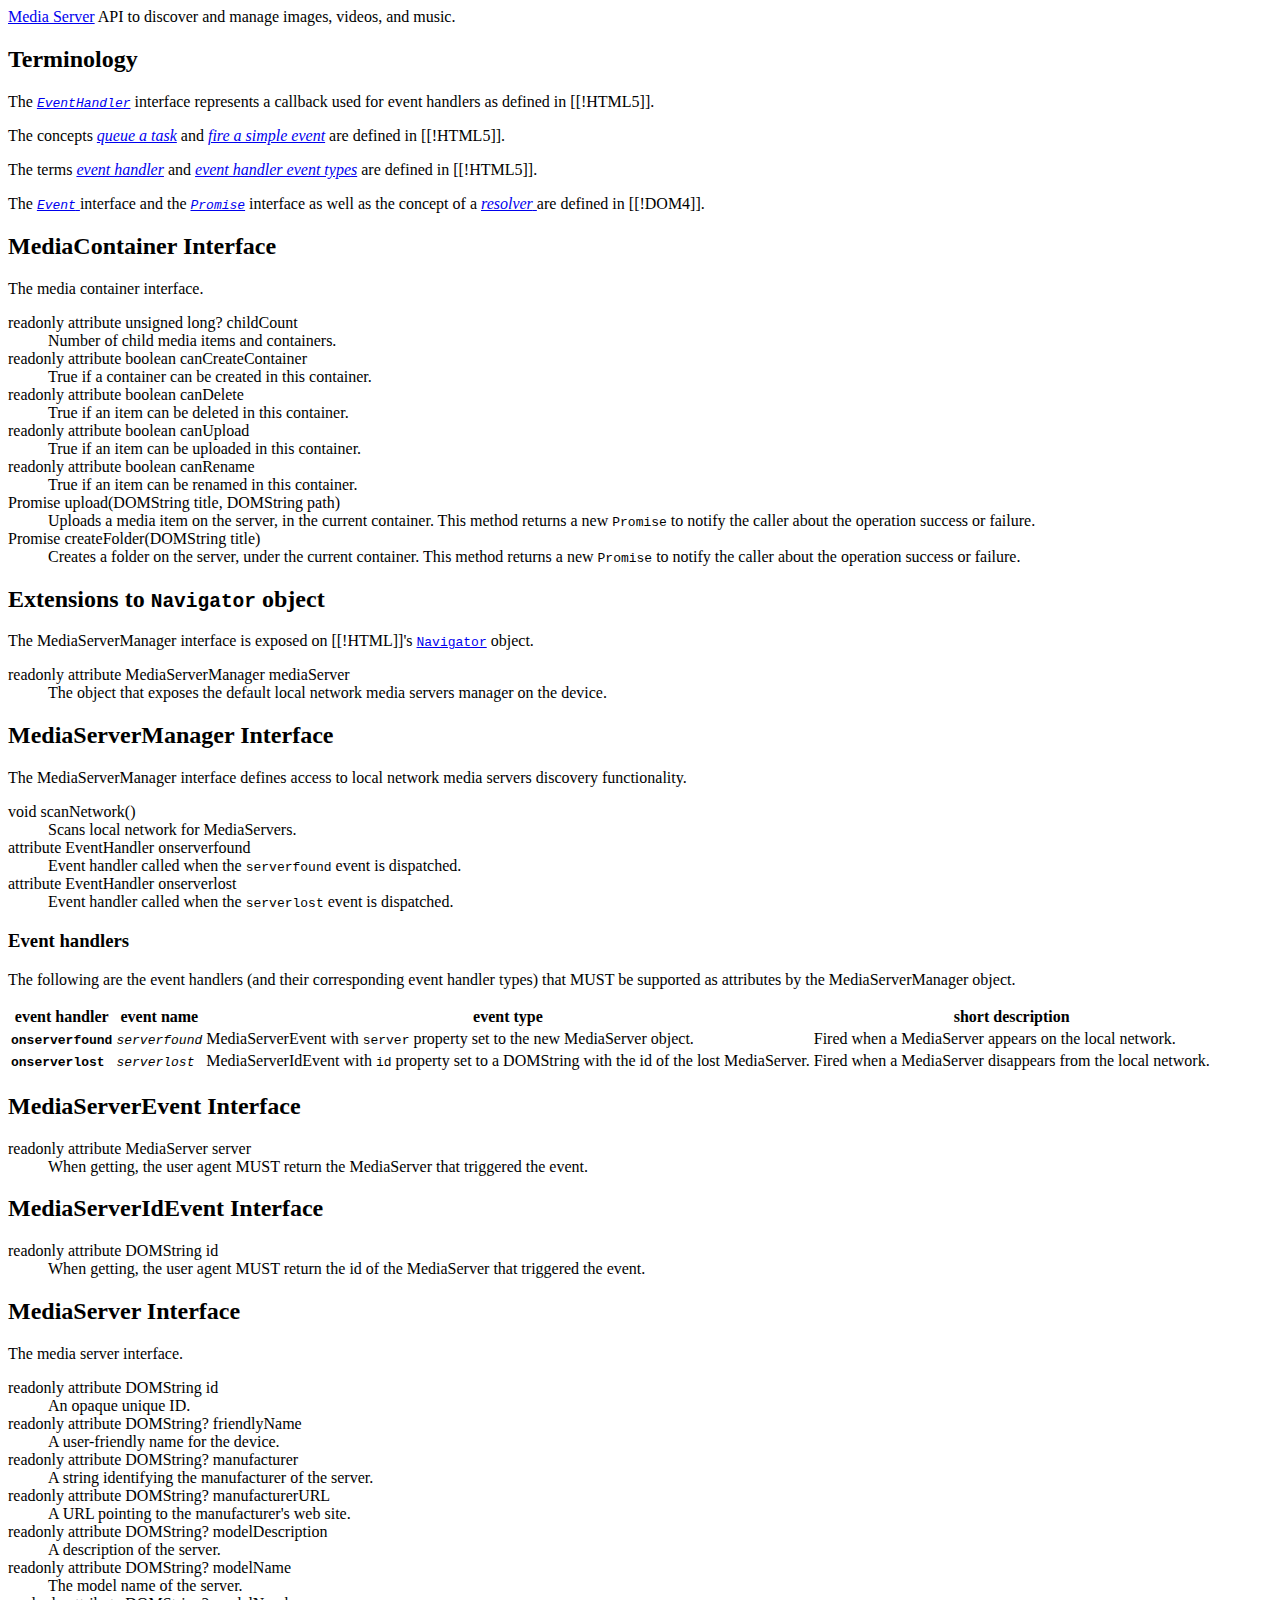
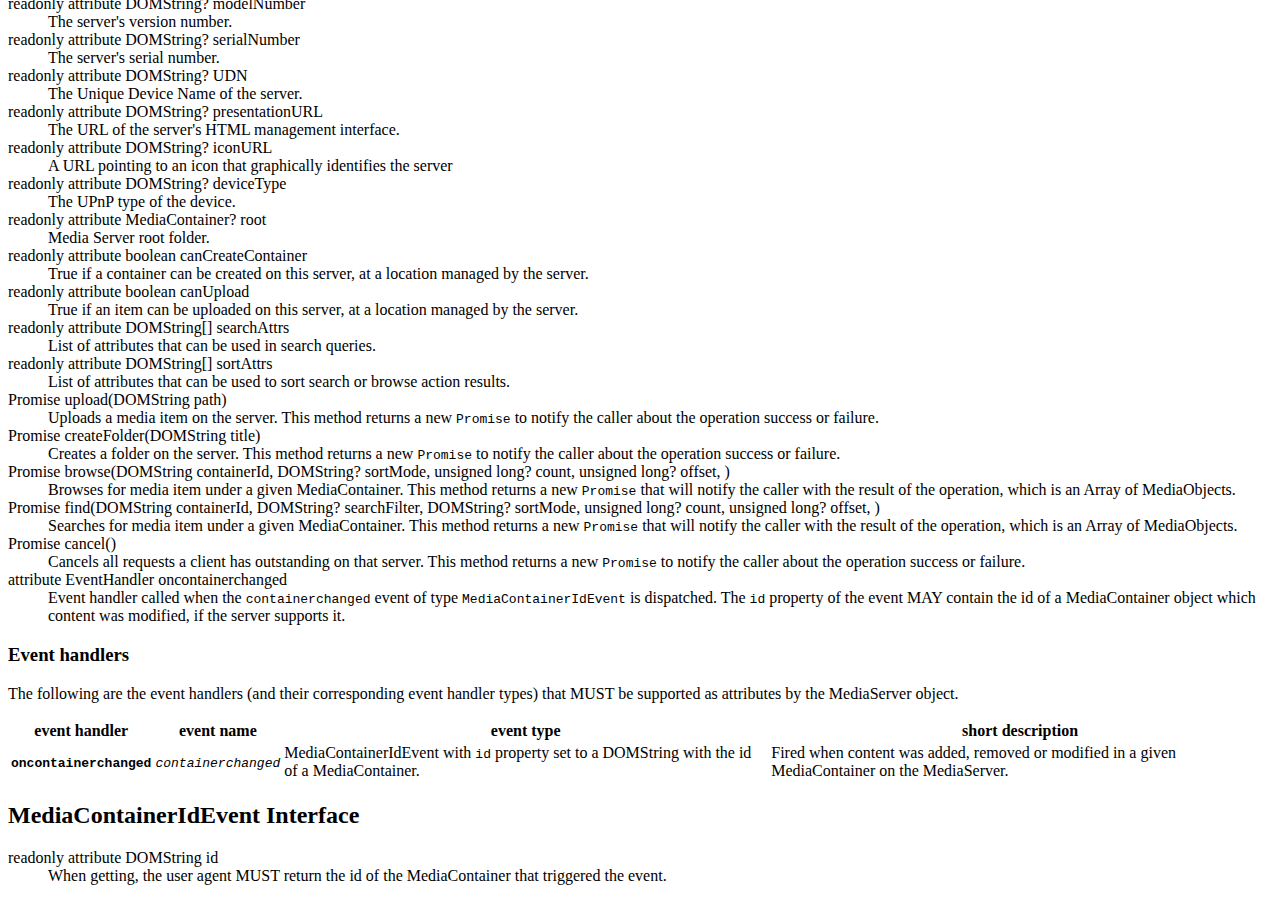
<file: mediaserver.html>
<!DOCTYPE html>
<html>

<head>
  <title>Media Server API Specification</title>
  <meta charset="UTF-8">
  <script src='https://www.w3.org/Tools/respec/respec-w3c-common'
          class='remove'></script>
  <script class="remove">
    var respecConfig = {
          specStatus:           "unofficial",
          shortName:            "dlna",
          wg:            	"SSD-OTC.DLNA",
          wgURI:		"https://github.com/01org/cloud-dleyna/wiki",
          wgPublicList:		"none",
          wgPatentURI:		"XXX",
          edDraftURI:           "https://github.com/01org/cloud-dleyna/wiki",
          editors: [
            { name: "Luc Yriarte", company: "Intel",
                    companyURL: "http://www.intel.com/" }
          ]
    };
  </script>
</head>

<!-----------------------------------------------------------------------------
Style guide to contributors:
============================
- this document uses ReSpec, see
  http://dev.w3.org/2009/dap/ReSpec.js/documentation.html
- use 80 characters wide lines, whenever possible (except long links)
- keep sections 2 empty lines apart
- put comments in front of sections, for better readability with syntax
  coloring editors
- use indentation with care: it may improve readability, but at the expense of
  line lenght
- when descriptions of attributes is short, use the <dd> elements even when
  the text also contains conformance statements (e.g. MUST, SHOULD, MAY).
  No use repeating the same information in a separate paragraph.
------------------------------------------------------------------------------>

<body>

<!------------------------------ Abstract ------------------------------------>
<section id="abstract">
<a href="https://live.gnome.org/Rygel/MediaServer2Spec/">Media Server</a> API
to discover and manage images, videos, and music. 
</section>



<!----------------------------- Terminology ---------------------------------->
<section>
  <h2>Terminology</h2>
  <p>The <dfn>
  <a href="http://dev.w3.org/html5/spec/webappapis.html#eventhandler"><code>
  EventHandler</code></a></dfn> interface represents a callback used for event
  handlers as defined in [[!HTML5]].</p>

  <p>The concepts <dfn>
  <a href="http://dev.w3.org/html5/spec/webappapis.html#queue-a-task">
       queue a task</a></dfn> and <dfn>
  <a href="http://dev.w3.org/html5/spec/webappapis.html#fire-a-simple-event">
  fire a simple event</a></dfn> are defined in [[!HTML5]].</p>

  <p>The terms <dfn>
  <a href="http://dev.w3.org/html5/spec/webappapis.html#event-handlers">
  event handler</a></dfn>  and <dfn>
<a href="http://dev.w3.org/html5/spec/webappapis.html#event-handler-event-type">
  event handler event types</a></dfn> are defined in [[!HTML5]].</p>
  
  <p>The <dfn><a href="http://dom.spec.whatwg.org/#event"><code>Event</code>
  </a></dfn> interface and the <dfn>
  <a href="http://dom.spec.whatwg.org/#promise"><code>Promise</code></a></dfn>
  interface as well as the concept of a 
  <a href="http://dom.spec.whatwg.org/#concept-resolver"><dfn>resolver</dfn>
  </a>are defined in [[!DOM4]].</p>
</section>



<!------------------------ Interface MediaContainer -------------------------->
<section>
  <h2><a>MediaContainer</a> Interface</h2>
  <p>The media container interface.
  </p>

  <dl title="[NoInterfaceObject]
             interface MediaContainer : MediaObject"
          class="idl">

    <dt>readonly attribute unsigned long? childCount</dt>
    <dd>Number of child media items and containers.</dd>

    <dt>readonly attribute boolean canCreateContainer</dt>
    <dd>True if a container can be created in this container.</dd>

    <dt>readonly attribute boolean canDelete</dt>
    <dd>True if an item can be deleted in this container.</dd>

    <dt>readonly attribute boolean canUpload</dt>
    <dd>True if an item can be uploaded in this container.</dd>

    <dt>readonly attribute boolean canRename</dt>
    <dd>True if an item can be renamed in this container.</dd>

    <dt><a>Promise</a> upload(DOMString title,
      DOMString path)</dt>
    <dd>Uploads a media item on the server, in the current container.
    This method returns a new <code>Promise</code> to notify the caller 
    about the operation success or failure.</dd>

    <dt><a>Promise</a> createFolder(DOMString title)</dt>
    <dd>Creates a folder on the server, under the current container.
    This method returns a new <code>Promise</code> to notify the caller 
    about the operation success or failure.</dd>
</dl>

</section> <!-- MediaContainer -->



<!---------------------- Extended interface Navigator ------------------------>
<section>
  <h2>Extensions to <code>Navigator</code> object</h2>
  <p>The <a>MediaServerManager</a> interface is exposed on [[!HTML]]'s
  <a href="http://www.whatwg.org/specs/web-apps/current-work/#dom-navigator">
  <code>Navigator</code></a> object.
  </p>
  <dl title="partial interface Navigator" class="idl">
    <dt>readonly attribute MediaServerManager mediaServer</dt>
    <dd>The object that exposes the default local network media servers manager
      on the device.</dd>
  </dl>
</section>

<!------------------------ Interface MediaServerManager ---------------------->
<section>
  <h2><a>MediaServerManager</a> Interface</h2>
  <p>The <a>MediaServerManager</a> interface defines access to local network 
    media servers discovery functionality.
  </p>
  
  <dl title="[NoInterfaceObject]
             interface MediaServerManager : EventTarget"
          class="idl">

    <dt>void scanNetwork()</dt>
    <dd>Scans local network for <a>MediaServer</a>s.</dd>
    
    <dt class="no-docs"> attribute EventHandler onserverfound</dt>
    <dd>Event handler called when the <code><a>serverfound</a></code>
    event is dispatched.</dd>
    
    <dt class="no-docs"> attribute EventHandler onserverlost</dt>
    <dd>Event handler called when the <code><a>serverlost</a></code>
    event is dispatched.</dd>
  </dl>

  <section>
  <h3>Event handlers</h3>
  <p>The following are the <a>event handlers</a> (and their corresponding
  <a>event handler types</a>) that MUST be supported as attributes by the
  <a>MediaServerManager</a> object.
  <table class="simple">
    <thead>
      <tr>
        <th>event handler</th>
        <th>event name</th>
        <th>event type</th>
        <th>short description</th>
      </tr>
    </thead>
    <tbody>
      <tr>
        <td><strong><code>onserverfound</code></strong></td>
        <td><code><dfn>serverfound</dfn></code></td>
        <td><a>MediaServerEvent</a> with <code>server</code> property
          set to the new <a>MediaServer</a> object.</td>
        <td>Fired when a <a>MediaServer</a> appears on the 
          local network.</td>
      </tr>
      <tr>
        <td><strong><code>onserverlost</code></strong></td>
        <td><code><dfn>serverlost</dfn></code></td>
        <td><a>MediaServerIdEvent</a> with <code>id</code> property
          set to a DOMString with the id of the lost <a>MediaServer</a>.</td>
        <td>Fired when a <a>MediaServer</a> disappears from the 
          local network.</td>
      </tr>
    </tbody>
  </table>
  </section> <!-- Event handlers -->
</section> <!-- MediaServerManager -->      


<!------------------------ Interface MediaServerEvent ------------------------>
<section>
  <h2><a>MediaServerEvent</a> Interface</h2>

  <dl title="interface MediaServerEvent : Event" class="idl">

    <dt>readonly attribute MediaServer server</dt>
    <dd>When getting, the user agent MUST return the <a>MediaServer</a>
    that triggered the event.</dd>
  </dl>

</section><!-- MediaServerEvent -->


<!------------------------ Interface MediaServerIdEvent ---------------------->
<section>
  <h2><a>MediaServerIdEvent</a> Interface</h2>

  <dl title="interface MediaServerIdEvent : Event" class="idl">

    <dt>readonly attribute DOMString id</dt>
    <dd>When getting, the user agent MUST return the id of the 
    <a>MediaServer</a> that triggered the event.</dd>
  </dl>

</section><!-- MediaServerIdEvent -->


<!------------------------ Interface MediaServer -------------------------->
<section>
  <h2><a>MediaServer</a> Interface</h2>
  <p>The media server interface.
  </p>

  <dl title="[NoInterfaceObject]
             interface MediaServer : EventTarget"
          class="idl">

    <dt>readonly attribute DOMString id</dt>
    <dd>An opaque unique ID.</dd>

    <dt>readonly attribute DOMString? friendlyName</dt>
    <dd>A user-friendly name for the device.</dd>

    <dt>readonly attribute DOMString? manufacturer</dt>
    <dd>A string identifying the manufacturer of the server.</dd>

    <dt>readonly attribute DOMString? manufacturerURL</dt>
    <dd>A URL pointing to the manufacturer's web site.</dd>

    <dt>readonly attribute DOMString? modelDescription</dt>
    <dd>A description of the server.</dd>

    <dt>readonly attribute DOMString? modelName</dt>
    <dd>The model name of the server.</dd>

    <dt>readonly attribute DOMString? modelNumber</dt>
    <dd>The server's version number.</dd>

    <dt>readonly attribute DOMString? serialNumber</dt>
    <dd>The server's serial number.</dd>

    <dt>readonly attribute DOMString? UDN</dt>
    <dd>The Unique Device Name of the server.</dd>

    <dt>readonly attribute DOMString? presentationURL</dt>
    <dd>The URL of the server's HTML management interface.</dd>

    <dt>readonly attribute DOMString? iconURL</dt>
    <dd>A URL pointing to an icon that graphically identifies the server</dd>

    <dt>readonly attribute DOMString? deviceType</dt>
    <dd>The UPnP type of the device.</dd>

    <dt>readonly attribute <a>MediaContainer</a>? root</dt>
    <dd>Media Server root folder.</dd>

    <dt>readonly attribute boolean canCreateContainer</dt>
    <dd>True if a container can be created on this server, at a location 
    managed by the server.</dd>

    <dt>readonly attribute boolean canUpload</dt>
    <dd>True if an item can be uploaded on this server, at a location 
    managed by the server.</dd>

    <dt>readonly attribute DOMString[] searchAttrs</dt>
    <dd>List of attributes that can be used in search queries.</dd>

    <dt>readonly attribute DOMString[] sortAttrs</dt>
    <dd>List of attributes that can be used to sort 
    search or browse action results.</dd>

    <dt><a>Promise</a> upload(DOMString path)</dt>
    <dd>Uploads a media item on the server.
    This method returns a new <code>Promise</code> to notify the caller 
    about the operation success or failure.</dd>

    <dt><a>Promise</a> createFolder(DOMString title)</dt>
    <dd>Creates a folder on the server.
    This method returns a new <code>Promise</code> to notify the caller 
    about the operation success or failure.</dd>

    <dt><a>Promise</a> browse(DOMString containerId,
      DOMString? sortMode,
      unsigned long? count,
      unsigned long? offset,
      )</dt>
    <dd>Browses for media item under a given <a>MediaContainer</a>.
    This method returns a new <code>Promise</code> that will notify the caller
    with the result of the operation, which is an Array of
      <a>MediaObject</a>s.</dd>

    <dt><a>Promise</a> find(DOMString containerId,
      DOMString? searchFilter,
      DOMString? sortMode,
      unsigned long? count,
      unsigned long? offset,
      )</dt>
    <dd>Searches for media item under a given <a>MediaContainer</a>.
    This method returns a new <code>Promise</code> that will notify the caller
    with the result of the operation, which is an Array of
      <a>MediaObject</a>s.</dd>

    <dt><a>Promise</a> cancel()</dt>
    <dd>Cancels all requests a client has outstanding on that server.
    This method returns a new <code>Promise</code> to notify the caller 
    about the operation success or failure.</dd>

    <dt class="no-docs"> attribute EventHandler oncontainerchanged</dt>
    <dd>Event handler called when the <code><a>containerchanged</a></code>
    event of type <code><a>MediaContainerIdEvent</a></code> is dispatched. 
    The <code>id</code> property of the event MAY 
    contain the id of a <a>MediaContainer</a> object which content was 
    modified, if the server supports it.</dd>
  </dl>

  <section>
  <h3>Event handlers</h3>
  <p>The following are the <a>event handlers</a> (and their corresponding
  <a>event handler types</a>) that MUST be supported as attributes by the
  <a>MediaServer</a> object.
  <table class="simple">
    <thead>
      <tr>
        <th>event handler</th>
        <th>event name</th>
        <th>event type</th>
        <th>short description</th>
      </tr>
    </thead>
    <tbody>
      <tr>
        <td><strong><code>oncontainerchanged</code></strong></td>
        <td><code><dfn>containerchanged</dfn></code></td>
        <td><a>MediaContainerIdEvent</a> with <code>id</code> property
          set to a DOMString with the id of a <a>MediaContainer</a>.</td>
        <td>Fired when content was added, removed or modified in a given
        <a>MediaContainer</a> on the <a>MediaServer</a>.</td>
      </tr>
    </tbody>
  </table>
  </section> <!-- Event handlers -->
</section> <!-- MediaServer -->


<!------------------------ Interface MediaContainerIdEvent -------------------->
<section>
  <h2><a>MediaContainerIdEvent</a> Interface</h2>

  <dl title="interface MediaContainerIdEvent : Event" class="idl">

    <dt>readonly attribute DOMString id</dt>
    <dd>When getting, the user agent MUST return the id of the 
    <a>MediaContainer</a> that triggered the event.</dd>
  </dl>

</section><!-- MediaContainerIdEvent -->



</body>
</html>
</file>
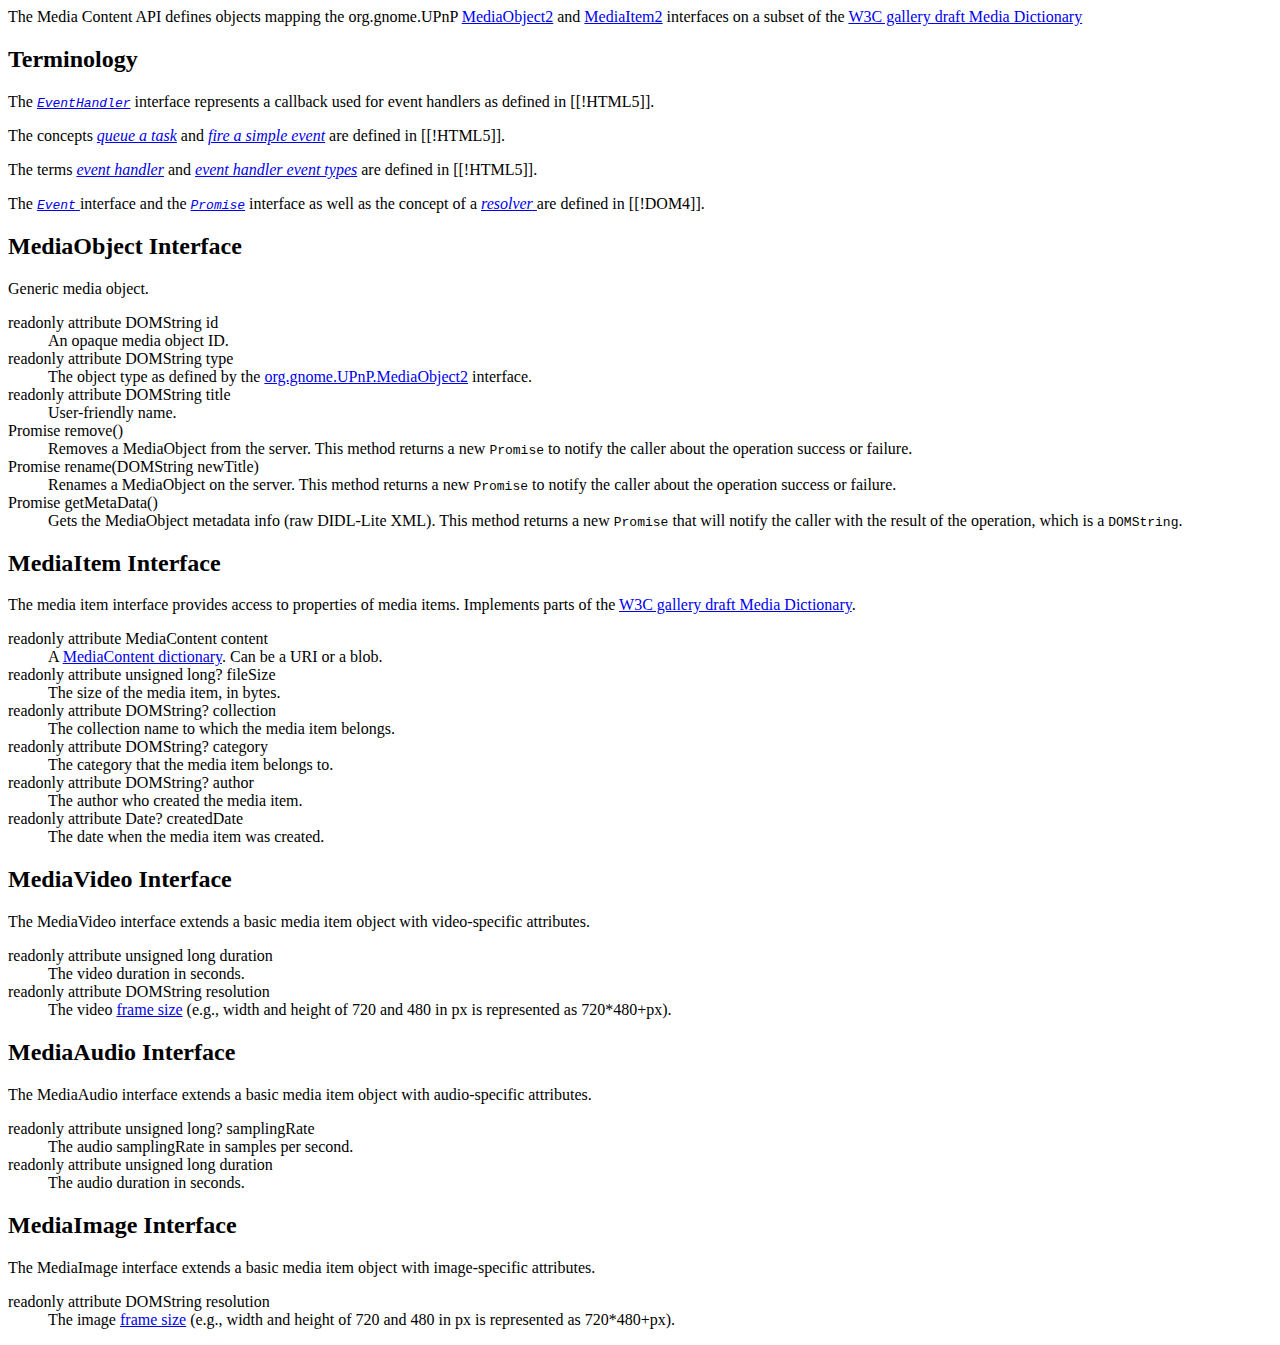
<file: draft/mediacontent.html>
<!DOCTYPE html>
<html>

<head>
  <title>Media Content API Specification</title>
  <meta charset="UTF-8">
  <script src='https://www.w3.org/Tools/respec/respec-w3c-common'
          class='remove'></script>
  <script class="remove">
    var respecConfig = {
          specStatus:           "unofficial",
          shortName:            "dlna",
          wg:            	"SSD-OTC.DLNA",
          wgURI:		"https://github.com/01org/cloud-dleyna/wiki",
          wgPublicList:		"none",
          wgPatentURI:		"XXX",
          edDraftURI:           "https://github.com/01org/cloud-dleyna/wiki",
          editors: [
            { name: "Luc Yriarte", company: "Intel",
                    companyURL: "http://www.intel.com/" }
          ]
    };
  </script>
</head>

<!-----------------------------------------------------------------------------
Style guide to contributors:
============================
- this document uses ReSpec, see
  http://dev.w3.org/2009/dap/ReSpec.js/documentation.html
- use 80 characters wide lines, whenever possible (except long links)
- keep sections 2 empty lines apart
- put comments in front of sections, for better readability with syntax
  coloring editors
- use indentation with care: it may improve readability, but at the expense of
  line lenght
- when descriptions of attributes is short, use the <dd> elements even when
  the text also contains conformance statements (e.g. MUST, SHOULD, MAY).
  No use repeating the same information in a separate paragraph.
------------------------------------------------------------------------------>

<body>

<!------------------------------ Abstract ------------------------------------>
<section id="abstract">
The Media Content API defines objects mapping the org.gnome.UPnP
<a href="https://live.gnome.org/Rygel/MediaServer2Spec/#org.gnome.MediaObject2">MediaObject2</a> and
<a href="https://live.gnome.org/Rygel/MediaServer2Spec/#org.gnome.MediaItem2">MediaItem2</a> interfaces
on a subset of the <a href="http://www.w3.org/TR/gallery/#the-media-dictionary">W3C gallery draft Media Dictionary</a>
</section>



<!----------------------------- Terminology ---------------------------------->
<section>
  <h2>Terminology</h2>
  <p>The <dfn>
  <a href="http://dev.w3.org/html5/spec/webappapis.html#eventhandler"><code>
  EventHandler</code></a></dfn> interface represents a callback used for event
  handlers as defined in [[!HTML5]].</p>

  <p>The concepts <dfn>
  <a href="http://dev.w3.org/html5/spec/webappapis.html#queue-a-task">
       queue a task</a></dfn> and <dfn>
  <a href="http://dev.w3.org/html5/spec/webappapis.html#fire-a-simple-event">
  fire a simple event</a></dfn> are defined in [[!HTML5]].</p>

  <p>The terms <dfn>
  <a href="http://dev.w3.org/html5/spec/webappapis.html#event-handlers">
  event handler</a></dfn>  and <dfn>
<a href="http://dev.w3.org/html5/spec/webappapis.html#event-handler-event-type">
  event handler event types</a></dfn> are defined in [[!HTML5]].</p>
  
  <p>The <dfn><a href="http://dom.spec.whatwg.org/#event"><code>Event</code>
  </a></dfn> interface and the <dfn>
  <a href="http://dom.spec.whatwg.org/#promise"><code>Promise</code></a></dfn>
  interface as well as the concept of a 
  <a href="http://dom.spec.whatwg.org/#concept-resolver"><dfn>resolver</dfn>
  </a>are defined in [[!DOM4]].</p>
</section>



<!------------------------ Interface MediaObject ----------------------------->
<section>
  <h2><a>MediaObject</a> Interface</h2>
  <p>Generic media object.
  </p>

  <dl title="[NoInterfaceObject]
             interface MediaObject"
          class="idl">

    <dt>readonly attribute DOMString id</dt>
    <dd>An opaque media object ID.</dd>

    <dt>readonly attribute DOMString type</dt>
    <dd>The object type as defined by the
<a href="https://live.gnome.org/Rygel/MediaServer2Spec/#org.gnome.MediaObject2">
    org.gnome.UPnP.MediaObject2</a> interface.</dd>

    <dt>readonly attribute DOMString title</dt>
    <dd>User-friendly name.</dd>

    <dt><a>Promise</a> remove()</dt>
    <dd>Removes a <a>MediaObject</a> from the server. This method returns
    a new <code>Promise</code> to notify the caller about the operation
    success or failure.</dd>

    <dt><a>Promise</a> rename(DOMString newTitle)</dt>
    <dd>Renames a <a>MediaObject</a> on the server. This method returns
    a new <code>Promise</code> to notify the caller about the operation
    success or failure.</dd>

    <dt><a>Promise</a> getMetaData()</dt>
    <dd>Gets the <a>MediaObject</a> metadata info (raw DIDL-Lite XML). This
    method returns a new <code>Promise</code> that will notify the caller with
    the result of the operation, which is a <code>DOMString</code>.</dd>
  </dl>

</section> <!-- MediaObject -->



<!------------------------ Interface MediaItem ------------------------------->
<section>
  <h2><a>MediaItem</a> Interface</h2>
  <p>The media item interface provides access to properties of media items.
  Implements parts of the 
  <a href="http://www.w3.org/TR/gallery/#the-media-dictionary">
  W3C gallery draft Media Dictionary</a>.
  </p>

  <dl title="[NoInterfaceObject]
             interface MediaItem : MediaObject"
          class="idl">

    <dt>readonly attribute MediaContent content</dt>
    <dd>A <a href="http://www.w3.org/TR/gallery/#idl-def-MediaContent">
    MediaContent dictionary</a>. Can be a URI or a blob.</dd>

    <dt>readonly attribute unsigned long? fileSize</dt>
    <dd>The size of the media item, in bytes.</dd>

    <dt>readonly attribute DOMString? collection</dt>
    <dd>The collection name to which the media item belongs.</dd>

    <dt>readonly attribute DOMString? category</dt>
    <dd>The category that the media item belongs to.</dd>

    <dt>readonly attribute DOMString? author</dt>
    <dd>The author who created the media item.</dd>

    <dt>readonly attribute Date? createdDate</dt>
    <dd>The date when the media item was created.</dd>

</section> <!-- MediaItem -->



<!------------------------ Interface MediaVideo ------------------------------>
<section>
  <h2><a>MediaVideo</a> Interface</h2>
  <p>The MediaVideo interface extends a basic media item object with 
  video-specific attributes.</a>
  </p>

  <dl title="[NoInterfaceObject]
             interface MediaVideo : MediaItem"
          class="idl">

    <dt>readonly attribute unsigned long duration</dt>
    <dd>The video duration in seconds.</dd>

    <dt>readonly attribute DOMString resolution</dt>
    <dd>The video <a href="http://www.w3.org/TR/gallery/#widl-Media-resolution">
    frame size</a> (e.g., width and height of 720 and 480 in px is represented
    as 720*480+px).</dd>

</section> <!-- MediaVideo -->



<!------------------------ Interface MediaAudio ------------------------------>
<section>
  <h2><a>MediaAudio</a> Interface</h2>
  <p>The MediaAudio interface extends a basic media item object with 
  audio-specific attributes.</a>
  </p>

  <dl title="[NoInterfaceObject]
             interface MediaAudio : MediaItem"
          class="idl">

    <dt>readonly attribute unsigned long? samplingRate</dt>
    <dd>The audio samplingRate in samples per second.</dd>

    <dt>readonly attribute unsigned long duration</dt>
    <dd>The audio duration in seconds.</dd>

</section> <!-- MediaAudio -->



<!------------------------ Interface MediaImage ------------------------------>
<section>
  <h2><a>MediaImage</a> Interface</h2>
  <p>The MediaImage interface extends a basic media item object with 
  image-specific attributes.</a>
  </p>

  <dl title="[NoInterfaceObject]
             interface MediaImage : MediaItem"
          class="idl">

    <dt>readonly attribute DOMString resolution</dt>
    <dd>The image <a href="http://www.w3.org/TR/gallery/#widl-Media-resolution">
    frame size</a> (e.g., width and height of 720 and 480 in px is represented
    as 720*480+px).</dd>

</section> <!-- MediaImage -->



</body>
</html>
</file>
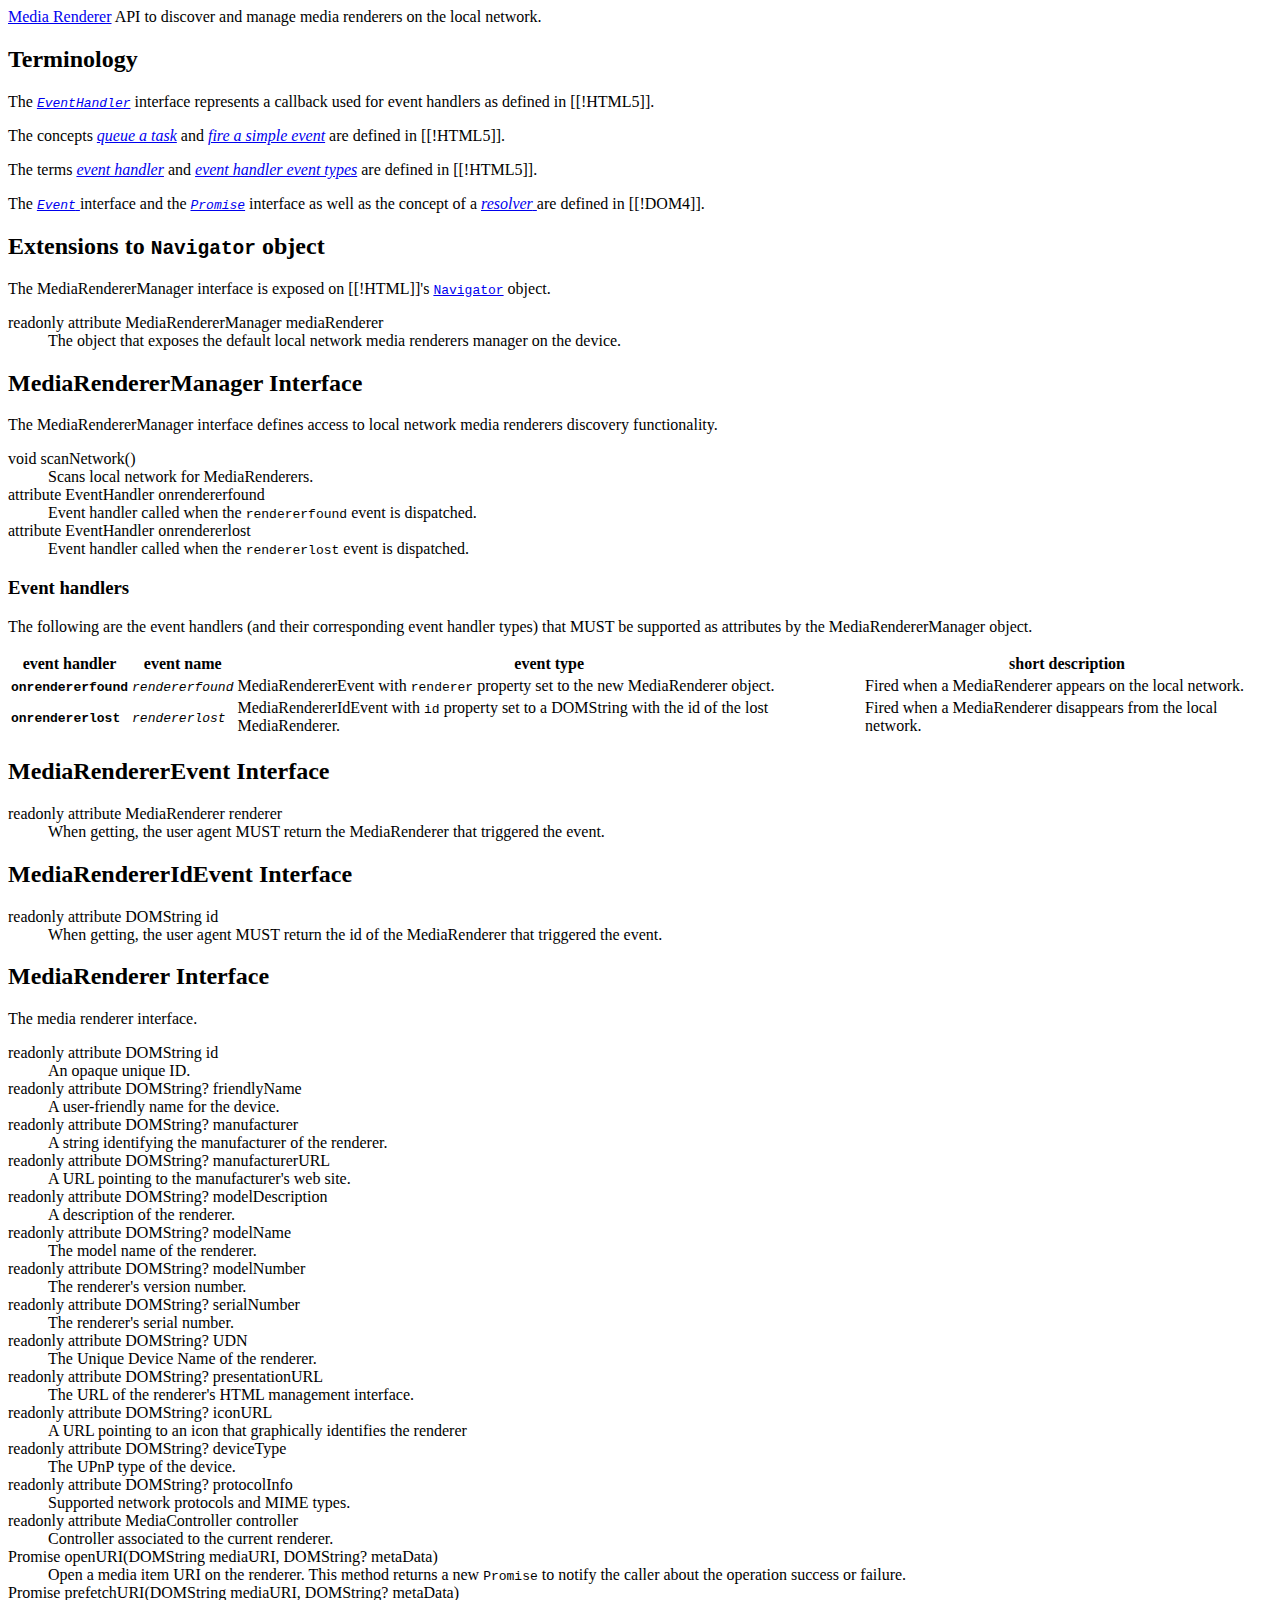
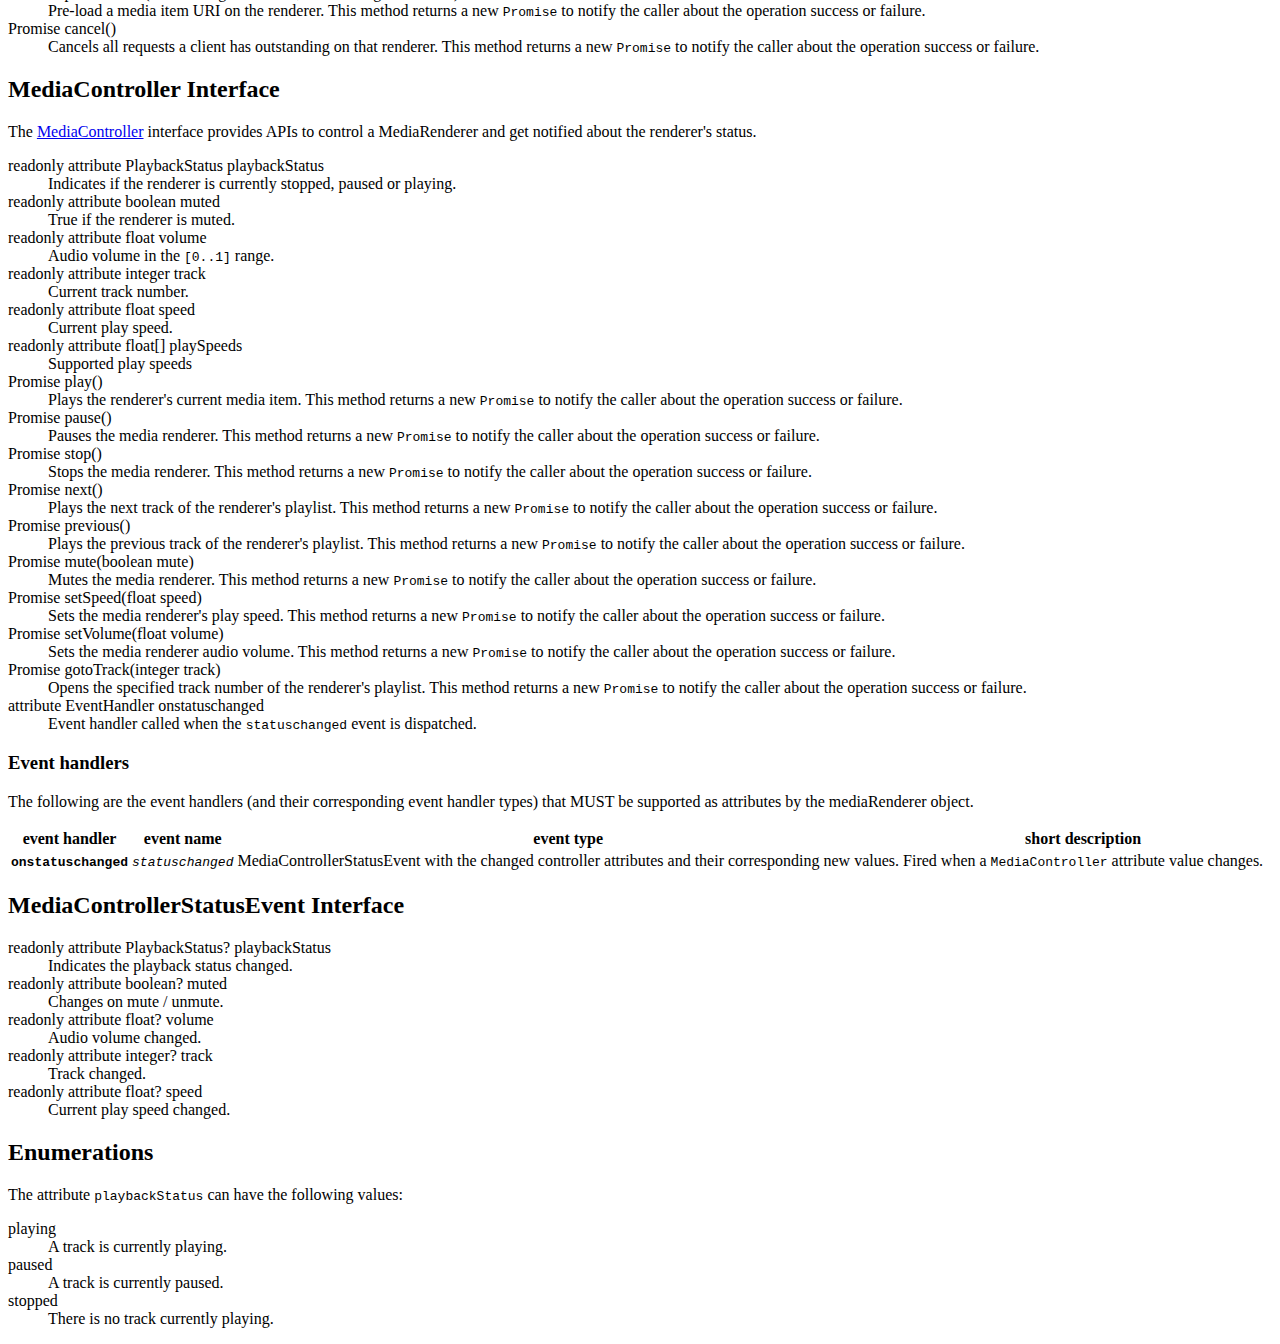
<file: draft/mediarenderer.html>
<!DOCTYPE html>
<html>

<head>
  <title>Media Renderer API Specification</title>
  <meta charset="UTF-8">
  <script src='https://www.w3.org/Tools/respec/respec-w3c-common'
          class='remove'></script>
  <script class="remove">
    var respecConfig = {
          specStatus:           "unofficial",
          shortName:            "dlna",
          wg:            	"SSD-OTC.DLNA",
          wgURI:		"https://github.com/01org/cloud-dleyna/wiki",
          wgPublicList:		"none",
          wgPatentURI:		"XXX",
          edDraftURI:           "https://github.com/01org/cloud-dleyna/wiki",
          editors: [
            { name: "Luc Yriarte", company: "Intel",
                    companyURL: "http://www.intel.com/" }
          ]
    };
  </script>
</head>

<!-----------------------------------------------------------------------------
Style guide to contributors:
============================
- this document uses ReSpec, see
  http://dev.w3.org/2009/dap/ReSpec.js/documentation.html
- use 80 characters wide lines, whenever possible (except long links)
- keep sections 2 empty lines apart
- put comments in front of sections, for better readability with syntax
  coloring editors
- use indentation with care: it may improve readability, but at the expense of
  line lenght
- when descriptions of attributes is short, use the <dd> elements even when
  the text also contains conformance statements (e.g. MUST, SHOULD, MAY).
  No use repeating the same information in a separate paragraph.
------------------------------------------------------------------------------>

<body>

<!------------------------------ Abstract ------------------------------------>
<section id="abstract">
<a href="http://specifications.freedesktop.org/mpris-spec/latest/">Media 
Renderer</a> API to discover and manage media renderers on the local network.
</section>



<!----------------------------- Terminology ---------------------------------->
<section>
  <h2>Terminology</h2>
  <p>The <dfn>
  <a href="http://dev.w3.org/html5/spec/webappapis.html#eventhandler"><code>
  EventHandler</code></a></dfn> interface represents a callback used for event
  handlers as defined in [[!HTML5]].</p>

  <p>The concepts <dfn>
  <a href="http://dev.w3.org/html5/spec/webappapis.html#queue-a-task">
       queue a task</a></dfn> and <dfn>
  <a href="http://dev.w3.org/html5/spec/webappapis.html#fire-a-simple-event">
  fire a simple event</a></dfn> are defined in [[!HTML5]].</p>

  <p>The terms <dfn>
  <a href="http://dev.w3.org/html5/spec/webappapis.html#event-handlers">
  event handler</a></dfn>  and <dfn>
<a href="http://dev.w3.org/html5/spec/webappapis.html#event-handler-event-type">
  event handler event types</a></dfn> are defined in [[!HTML5]].</p>
  
  <p>The <dfn><a href="http://dom.spec.whatwg.org/#event"><code>Event</code>
  </a></dfn> interface and the <dfn>
  <a href="http://dom.spec.whatwg.org/#promise"><code>Promise</code></a></dfn>
  interface as well as the concept of a 
  <a href="http://dom.spec.whatwg.org/#concept-resolver"><dfn>resolver</dfn>
  </a>are defined in [[!DOM4]].</p>
</section>



<!---------------------- Extended interface Navigator ------------------------>
<section>
  <h2>Extensions to <code>Navigator</code> object</h2>
  <p>The <a>MediaRendererManager</a> interface is exposed on [[!HTML]]'s
  <a href="http://www.whatwg.org/specs/web-apps/current-work/#dom-navigator">
  <code>Navigator</code></a> object.
  </p>
  <dl title="partial interface Navigator" class="idl">
    <dt>readonly attribute MediaRendererManager mediaRenderer</dt>
    <dd>The object that exposes the default local network media renderers 
      manager on the device.</dd>
  </dl>
</section>

<!------------------------ Interface MediaRendererManager -------------------->
<section>
  <h2><a>MediaRendererManager</a> Interface</h2>
  <p>The <a>MediaRendererManager</a> interface defines access to local network 
    media renderers discovery functionality.
  </p>
  
  <dl title="[NoInterfaceObject]
             interface MediaRendererManager : EventTarget"
          class="idl">

    <dt>void scanNetwork()</dt>
    <dd>Scans local network for <a>MediaRenderer</a>s.</dd>
    
    <dt class="no-docs"> attribute EventHandler onrendererfound</dt>
    <dd>Event handler called when the <code><a>rendererfound</a></code>
    event is dispatched.</dd>
    
    <dt class="no-docs"> attribute EventHandler onrendererlost</dt>
    <dd>Event handler called when the <code><a>rendererlost</a></code>
    event is dispatched.</dd>
  </dl>

  <section>
  <h3>Event handlers</h3>
  <p>The following are the <a>event handlers</a> (and their corresponding
  <a>event handler types</a>) that MUST be supported as attributes by the
  <a>MediaRendererManager</a> object.
  <table class="simple">
    <thead>
      <tr>
        <th>event handler</th>
        <th>event name</th>
        <th>event type</th>
        <th>short description</th>
      </tr>
    </thead>
    <tbody>
      <tr>
        <td><strong><code>onrendererfound</code></strong></td>
        <td><code><dfn>rendererfound</dfn></code></td>
        <td><a>MediaRendererEvent</a> with <code>renderer</code> property
          set to the new <a>MediaRenderer</a> object.</td>
        <td>Fired when a <a>MediaRenderer</a> appears on the 
          local network.</td>
      </tr>
      <tr>
        <td><strong><code>onrendererlost</code></strong></td>
        <td><code><dfn>rendererlost</dfn></code></td>
        <td><a>MediaRendererIdEvent</a> with <code>id</code> property
          set to a DOMString with the id of the lost <a>MediaRenderer</a>.</td>
        <td>Fired when a <a>MediaRenderer</a> disappears from the 
          local network.</td>
      </tr>
    </tbody>
  </table>
  </section> <!-- Event handlers -->
</section> <!-- MediaRendererManager -->      


<!------------------------ Interface MediaRendererEvent ---------------------->
<section>
  <h2><a>MediaRendererEvent</a> Interface</h2>

  <dl title="interface MediaRendererEvent : Event" class="idl">

    <dt>readonly attribute MediaRenderer renderer</dt>
    <dd>When getting, the user agent MUST return the <a>MediaRenderer</a>
    that triggered the event.</dd>
  </dl>

</section><!-- MediaRendererEvent -->


<!------------------------ Interface MediaRendererIdEvent -------------------->
<section>
  <h2><a>MediaRendererIdEvent</a> Interface</h2>

  <dl title="interface MediaRendererIdEvent : Event" class="idl">

    <dt>readonly attribute DOMString id</dt>
    <dd>When getting, the user agent MUST return the id of the 
    <a>MediaRenderer</a> that triggered the event.</dd>
  </dl>

</section><!-- MediaRendererIdEvent -->


<!------------------------ Interface MediaRenderer --------------------------->
<section>
  <h2><a>MediaRenderer</a> Interface</h2>
  <p>The media renderer interface.
  </p>

  <dl title="[NoInterfaceObject]
             interface MediaRenderer"
          class="idl">

    <dt>readonly attribute DOMString id</dt>
    <dd>An opaque unique ID.</dd>

    <dt>readonly attribute DOMString? friendlyName</dt>
    <dd>A user-friendly name for the device.</dd>

    <dt>readonly attribute DOMString? manufacturer</dt>
    <dd>A string identifying the manufacturer of the renderer.</dd>

    <dt>readonly attribute DOMString? manufacturerURL</dt>
    <dd>A URL pointing to the manufacturer's web site.</dd>

    <dt>readonly attribute DOMString? modelDescription</dt>
    <dd>A description of the renderer.</dd>

    <dt>readonly attribute DOMString? modelName</dt>
    <dd>The model name of the renderer.</dd>

    <dt>readonly attribute DOMString? modelNumber</dt>
    <dd>The renderer's version number.</dd>

    <dt>readonly attribute DOMString? serialNumber</dt>
    <dd>The renderer's serial number.</dd>

    <dt>readonly attribute DOMString? UDN</dt>
    <dd>The Unique Device Name of the renderer.</dd>

    <dt>readonly attribute DOMString? presentationURL</dt>
    <dd>The URL of the renderer's HTML management interface.</dd>

    <dt>readonly attribute DOMString? iconURL</dt>
    <dd>A URL pointing to an icon that graphically identifies the renderer</dd>

    <dt>readonly attribute DOMString? deviceType</dt>
    <dd>The UPnP type of the device.</dd>

    <dt>readonly attribute DOMString? protocolInfo</dt>
    <dd>Supported network protocols and MIME types.</dd>

    <dt>readonly attribute <a>MediaController</a> controller</dt>
    <dd>Controller associated to the current renderer.</dd>

    <dt><a>Promise</a> openURI(DOMString mediaURI, DOMString? metaData)</dt>
    <dd>Open a media item URI on the renderer.
    This method returns a new <code>Promise</code> to notify the caller 
    about the operation success or failure.</dd>

    <dt><a>Promise</a> prefetchURI(DOMString mediaURI, DOMString? metaData)</dt>
    <dd>Pre-load a media item URI on the renderer.
    This method returns a new <code>Promise</code> to notify the caller 
    about the operation success or failure.</dd>

    <dt><a>Promise</a> cancel()</dt>
    <dd>Cancels all requests a client has outstanding on that renderer.
    This method returns a new <code>Promise</code> to notify the caller 
    about the operation success or failure.</dd>
  </dl>

</section> <!-- MediaRenderer -->


<!------------------------ Interface MediaController ------------------------->
<section>
  <h2><a>MediaController</a> Interface</h2>
  <p>The 
<a href="http://www.w3.org/TR/html5/embedded-content-0.html#media-controllers">
    MediaController</a> interface provides APIs to control
    a <a>MediaRenderer</a> and get notified about the renderer's status.
  </p>
  
  <dl title="[NoInterfaceObject]
             interface MediaController : EventTarget"
          class="idl">

    <dt>readonly attribute PlaybackStatus playbackStatus</dt>
    <dd>Indicates if the renderer is currently stopped, paused or playing.</dd>

    <dt>readonly attribute boolean muted</dt>
    <dd>True if the renderer is muted.</dd>

    <dt>readonly attribute float volume</dt>
    <dd>Audio volume in the <code>[0..1]</code> range.</dd>

    <dt>readonly attribute integer track</dt>
    <dd>Current track number.</dd>

    <dt>readonly attribute float speed</dt>
    <dd>Current play speed.</dd>

    <dt>readonly attribute float[] playSpeeds</dt>
    <dd>Supported play speeds</dd>

    <dt><a>Promise</a> play()</dt>
    <dd>Plays the renderer's current media item.
    This method returns a new <code>Promise</code> to notify the caller 
    about the operation success or failure.</dd>
    
    <dt><a>Promise</a> pause()</dt>
    <dd>Pauses the media renderer.
    This method returns a new <code>Promise</code> to notify the caller 
    about the operation success or failure.</dd>
    
    <dt><a>Promise</a> stop()</dt>
    <dd>Stops the media renderer.
    This method returns a new <code>Promise</code> to notify the caller 
    about the operation success or failure.</dd>
    
    <dt><a>Promise</a> next()</dt>
    <dd>Plays the next track of the renderer's playlist.
    This method returns a new <code>Promise</code> to notify the caller 
    about the operation success or failure.</dd>
    
    <dt><a>Promise</a> previous()</dt>
    <dd>Plays the previous track of the renderer's playlist.
    This method returns a new <code>Promise</code> to notify the caller 
    about the operation success or failure.</dd>
    
    <dt><a>Promise</a> mute(boolean mute)</dt>
    <dd>Mutes the media renderer.
    This method returns a new <code>Promise</code> to notify the caller 
    about the operation success or failure.</dd>
    
    <dt><a>Promise</a> setSpeed(float speed)</dt>
    <dd>Sets the media renderer's play speed.
    This method returns a new <code>Promise</code> to notify the caller 
    about the operation success or failure.</dd>
    
    <dt><a>Promise</a> setVolume(float volume)</dt>
    <dd>Sets the media renderer audio volume.
    This method returns a new <code>Promise</code> to notify the caller 
    about the operation success or failure.</dd>
    
    <dt><a>Promise</a> gotoTrack(integer track)</dt>
    <dd>Opens the specified track number of the renderer's playlist.
    This method returns a new <code>Promise</code> to notify the caller 
    about the operation success or failure.</dd>
    
    <dt class="no-docs"> attribute EventHandler onstatuschanged</dt>
    <dd>Event handler called when the <code><a>statuschanged</a></code>
    event is dispatched.</dd>
  </dl>
    
  <section>
  <h3>Event handlers</h3>
  <p>The following are the <a>event handlers</a> (and their corresponding
  <a>event handler types</a>) that MUST be supported as attributes by the
  <a>mediaRenderer</a> object.
  <table class="simple">
    <thead>
      <tr>
        <th>event handler</th>
        <th>event name</th>
        <th>event type</th>
        <th>short description</th>
      </tr>
    </thead>
    <tbody>
      <tr>
        <td><strong><code>onstatuschanged</code></strong></td>
        <td><code><dfn>statuschanged</dfn></code></td>
        <td><a>MediaControllerStatusEvent</a> with the changed controller 
          attributes and their corresponding new values.</td>
        <td>Fired when a <code>MediaController</code> attribute value changes. 
        </td>
      </tr>
    </tbody>
  </table>
  </section> <!-- Event handlers -->
</section> <!-- MediaController -->      


<!------------------------ Interface MediaControllerStatusEvent -------------->
<section>
  <h2><a>MediaControllerStatusEvent</a> Interface</h2>

  <dl title="interface MediaControllerStatusEvent : Event" class="idl">

    <dt>readonly attribute PlaybackStatus? playbackStatus</dt>
    <dd>Indicates the playback status changed.</dd>

    <dt>readonly attribute boolean? muted</dt>
    <dd>Changes on mute / unmute.</dd>

    <dt>readonly attribute float? volume</dt>
    <dd>Audio volume changed.</dd>

    <dt>readonly attribute integer? track</dt>
    <dd>Track changed.</dd>

    <dt>readonly attribute float? speed</dt>
    <dd>Current play speed changed.</dd>

  </dl>

</section><!-- MediaControllerStatusEvent -->


<!------------------------ Interface Enumerations ---------------------------->
<section>
  <h2>Enumerations</h2>
  
  <p>The attribute <code>playbackStatus</code> can have the following values:
  <dl class="idl" title="enum PlaybackStatus">
    <dt>playing</dt>
    <dd>
      A track is currently playing.
    </dd>
    <dt>paused</dt>
    <dd>
      A track is currently paused.
    </dd>
    <dt>stopped</dt>
    <dd>
      There is no track currently playing.
    </dd>
  </dl>
</section> <!-- Enumerations -->


</body>
</html>
</file>
<file: css/style.css>
* {
    font-family: Lucida Sans, Arial, Helvetica, sans-serif;
}

body {
    margin: 0px auto;
}

header {
	text-align:center;
}

header h1 {
    font-size: 36px;
    margin: 0px;
}

header h2 {
    font-size: 18px;
    margin: 0px;
    color: #EFD3D3;
    background-color:#666;
    font-style: italic;
}

header input {
    font-size: 14px;
    margin: 1px;
    color: #EFD3D3;
    background-color:#666;
    font-style: italic;
    border-width:1px
}

.content {
	background-color:#F7E9E9;
	border-style:solid;
	border-width:1px
}

.selectedContent {
    color: #F7E9E9;
    background-color:#666;
}

.listContent {
	margin: 2px;
	width:99%
}

.singleRow {
	height:5%;
	min-height:20px
}

.listboxRow {
	height:10%;
	min-height:60px
}

.contentRow {
	height:50%;
	min-height:160px
}
</file>
<file: ab_052/css/style.css>
* {
    font-family: Lucida Sans, Arial, Helvetica, sans-serif;
}

body {
    margin: 0px auto;
}

header {
	text-align:center;
}

header h1 {
    font-size: 36px;
    margin: 0px;
}

header h2 {
    font-size: 18px;
    margin: 0px;
    color: #EFD3D3;
    background-color:#666;
    font-style: italic;
}

header input {
    font-size: 14px;
    margin: 1px;
    color: #EFD3D3;
    background-color:#666;
    font-style: italic;
    border-width:1px
}

.content {
	background-color:#F7E9E9;
	border-style:solid;
	border-width:1px
}

.selectedContent {
    color: #F7E9E9;
    background-color:#666;
}

.listContent {
	margin: 2px;
	width:99%
}

.singleRow {
	height:5%;
	min-height:20px
}

.listboxRow {
	height:10%;
	min-height:60px
}

.contentRow {
	height:50%;
	min-height:160px
}
</file>
<file: www/css/style.css>
* {
    font-family: Lucida Sans, Arial, Helvetica, sans-serif;
}

body {
    margin: 0px auto;
}

header {
	text-align:center;
}

header h1 {
    font-size: 36px;
    margin: 0px;
}

header h2 {
    font-size: 18px;
    margin: 0px;
    color: #EFD3D3;
    background-color:#666;
    font-style: italic;
}

header input {
    font-size: 14px;
    margin: 1px;
    color: #EFD3D3;
    background-color:#666;
    font-style: italic;
    border-width:1px
}

.content {
	background-color:#F7E9E9;
	border-style:solid;
	border-width:1px
}

.selectedContent {
    color: #F7E9E9;
    background-color:#666;
}

.listContent {
	margin: 2px;
	width:99%
}

.singleRow {
	height:5%;
	min-height:20px
}

.listboxRow {
	height:10%;
	min-height:60px
}

.contentRow {
	height:50%;
	min-height:160px
}
</file>
